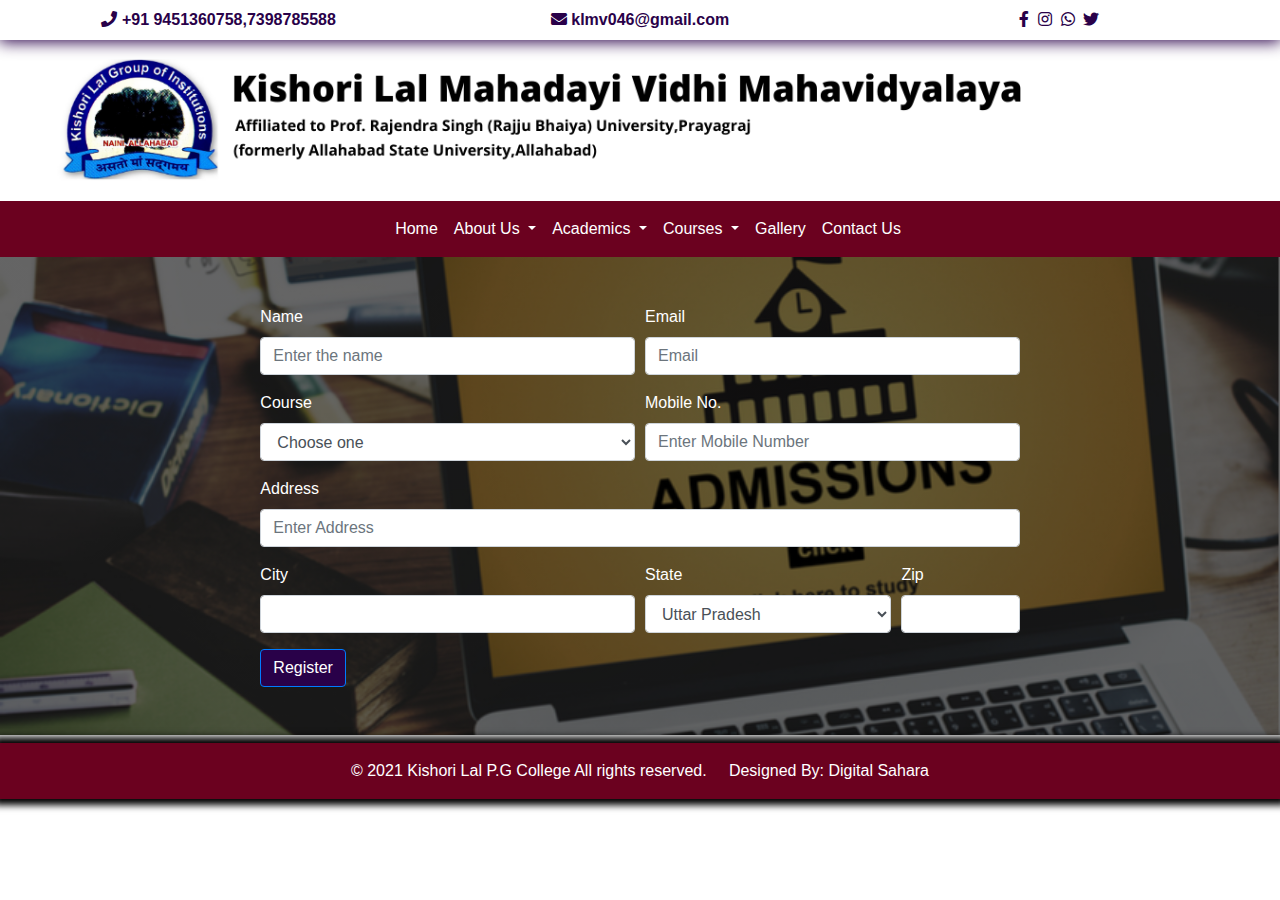
<file: Apply_Online.html>
<!DOCTYPE html>
<html lang="en">

<head>
    <meta charset="UTF-8">
    <meta name="viewport" content="width=device-width, initial-scale=1.0">
    <meta http-equiv="X-UA-Compatible" content="ie=edge">
    <meta name="Description" content="Enter your description here" />
    <link rel="stylesheet" href="assets/css/bootstrap.min.css">
    <link rel="stylesheet" href="assets/css/bootstrap.css">
    <link rel="stylesheet" href="assets/css/style.css">
    <link rel="stylesheet" href="https://cdnjs.cloudflare.com/ajax/libs/font-awesome/5.15.2/css/all.min.css" />
    <title>Kishori Lal Mahadayi Vidhi Mahavidyalaya Prayagraj</title>
    <link rel="icon" href="/assets/image/favicon.ico" />
</head>

<body>
    <section class="SectionTop">
        <div class="container-fluid">
            <div class="row text-center">
                <div class="col-lg-4">
                    <a href=""><i class="fas fa-phone"></i> +91 9451360758,7398785588</a>
                </div>
                <div class="col-lg-4">
                    <a href=""><i class="fas fa-envelope"></i> klmv046@gmail.com</a>
                </div>
                <div class="col-lg-4">
                    <a href=""><i class="fab fa-facebook-f"></i></a>&nbsp;
                    <a href=""><i class="fab fa-instagram"></i></a>&nbsp;
                    <a href=""><i class="fab fa-whatsapp"></i></a>&nbsp;
                    <a href=""><i class="fab fa-twitter"></i></a>&nbsp;
                </div>
            </div>
        </div>
    </section>

    <section>
        <div class="container-fluid">
            <!-- <div class="row pt-2 pb-2">
                <div class="col-lg-2 text-right">
                    <img src="assets/image/logo.jpeg" class="img-fluid ds" height="140" width="140">
                </div>
                <div class="col-lg-8 text-left">
                    <h1 class="font-weight-bold">Brijraj Singh Girls Degree College</h1>
                    <span>Affiliated to Prof. Rajendra Singh (Rajju Bhaiya) University,Prayagraj</span><br>
                    <span>(formaly Allahabad State University)</span><br>
                    <span class="font-weight-bold">College code: 20156</span>

                </div>
            </div> -->
            <div class="row">
                <img src="assets/image/Blogo.png" class="img-fluid" style="z-index: -1;">
            </div>
        </div>
    </section>
    <nav class="navbar navbar-expand-lg custom-toggler bg-warning">
        <a class="navbar-brand" href="#"></a>
        <button class="navbar-toggler" style="border-color: #fff;" type="button" data-toggle="collapse" data-target="#navbarNavDropdown" aria-controls="navbarNavDropdown" aria-expanded="false" aria-label="Toggle navigation">
      <span class="navbar-toggler-icon text-white" ></span>
    </button>
        <div class="collapse navbar-collapse justify-content-center" id="navbarNavDropdown">
            <ul class="navbar-nav">
                <li class="nav-item active">
                    <a class="nav-link" href="index.html">Home <span class="sr-only">(current)</span></a>
                </li>
                <li class="nav-item dropdown">
                    <a class="nav-link dropdown-toggle" href="#" id="navbarDropdownMenuLink" data-toggle="dropdown" aria-haspopup="true" aria-expanded="false">
              About Us
            </a>
                   <div class="dropdown-menu" aria-labelledby="navbarDropdownMenuLink">
                        <a class="dropdown-item" href="Director_Message.html">Director's Message</a>
                        <a class="dropdown-item" href="Vision_Mission.html">Vision & Mission</a>
                        
                    </div>
                </li>
                <li class="nav-item dropdown">
                    <a class="nav-link dropdown-toggle" href="#" id="navbarDropdownMenuLink" data-toggle="dropdown" aria-haspopup="true" aria-expanded="false">
              Academics
            </a>
                    <div class="dropdown-menu" aria-labelledby="navbarDropdownMenuLink">
                        <a class="dropdown-item" href="Faculty.html">Our Faculty</a>
                        <a class="dropdown-item" href="Departments.html">Departments</a>
                        <a class="dropdown-item" href="Library.html">Library</a>
                    </div>
                </li>
                <li class="nav-item dropdown">
                    <a class="nav-link dropdown-toggle" href="#" id="navbarDropdownMenuLink" data-toggle="dropdown" aria-haspopup="true" aria-expanded="false">
              Courses
            </a>
                    <div class="dropdown-menu" aria-labelledby="navbarDropdownMenuLink">
               
                <a class="dropdown-item" href="LLB.html">LLB</a>
                <a class="dropdown-item" href="BALLB.html">BA.LLB</a>
                <a class="dropdown-item" href="DElEd.html">D.El.Ed (B.T.C)</a>
                
            </div>
                </li>
                <li class="nav-item">
                    <a class="nav-link" href="gallery.html">Gallery</a>
                </li>
                <li class="nav-item">
                    <a class="nav-link" href="contact.html">Contact Us</a>
                </li>
            </ul>
        </div>
    </nav>
   

<section class="p-5" style="background-image:linear-gradient(45deg,rgba(0,0,0,0.6),rgba(0,0,0,0.6)), url(assets/image/admissionbg.jpg);background-size: cover;">
    <div class="container-fluid">
        <div class="row justify-content-center">
            <div class="col-md-8">
           
    <form class="text-white">
        <div class="form-row">
          <div class="form-group col-md-6">
            <label for="inputName">Name</label>
            <input type="text" class="form-control" id="inputName" placeholder="Enter the name" required>
          </div>
          <div class="form-group col-md-6">
            <label for="inputEmail4">Email</label>
            <input type="email" class="form-control" id="inputEmail4" placeholder="Email" required>
          </div>
        </div>
        <div class="form-row">
        <div class="form-group col-md-6">
            <label for="exampleFormControlSelect1">Course</label>
            <select class="form-control" id="exampleFormControlSelect1" required>
                <option selected>Choose one</option>
                
              <option>LLB</option>
              <option>BA.LLB</option>
              <option>D.El.Ed(BTC)</option>
            </select>
          </div>
          <div class="form-group col-md-6">
            <label for="Mobile">Mobile No.</label>
            <input type="text" class="form-control" id="Mobile" placeholder="Enter Mobile Number" required>
          </div>
        </div>
        <div class="form-group">
          <label for="inputAddress">Address</label>
          <input type="text" class="form-control" id="inputAddress" placeholder="Enter Address" required>
        </div>
       
        <div class="form-row">
          <div class="form-group col-md-6">
            <label for="inputCity">City</label>
            <input type="text" class="form-control" id="inputCity" required>
          </div>
          <div class="form-group col-md-4">
            <label for="inputState">State</label>
            <select id="inputState" class="form-control" required>
              <option selected>Uttar Pradesh</option>
              <option >Other</option>
              
            </select>
          </div>
          <div class="form-group col-md-2">
            <label for="inputZip">Zip</label>
            <input type="text" class="form-control" id="inputZip" required>
          </div>
         
        </div>
       
        <button type="submit" class="btn btn-primary">Register</button>
      </form>
           
    </div>
</div>
</div>
</section>


     <!-- <footer class="bg-danger pt-5 text-white text-center "> -->
        <!-- <div class="container-fluid ">
            <div class="row text-white pt-3 ">
                <div class="col-lg-3 ">
                    <img src="assets/image/logo.jpg " class="img-fluid " height="140 " width="140 ">
                </div>
                <div class="col-lg-3 ">
                    <h5 class="text-left">Quick links</h5>
                    <ul class="list-unstyled text-left">
                        <li><a href="Our_Management.html ">Our Management</a></li>
                        <li><a href="Affiliation.html ">Our Affiliations</a></li>
                        <li><a href="Departments.html ">Departments</a></li>
                    </ul>
                </div>
                <div class="col-lg-3 ">
                    <h5 class="text-left">Academic</h5>
                    <ul class="list-unstyled text-left">
                        <li><a href="Apply_Online.html ">Apply Online</a></li>
                        <li><a href="Fees_Structure.html ">Fee Structure</a></li>
                        <li><a href="Scholarship.html ">Scholarship</a></li>
                    </ul>
                </div>
                <div class="col-lg-3 ">
                    <h5 class="text-left">Get in touch</h5>
                    <ul class="list-unstyled text-left">
                        <div>Address: Village - Thulma Post - Asepur Saidabad, Handia Allahabad Uttar Pradesh</div>
                        <div>Contact Us: +91 9415 218 704</div>
                        <div>Mail-us: klmv046@gmail.com</div>
                    </ul>
                </div>
            </div>
        </div> -->
        <footer class="text-white text-center mt-2">

        <div class="copyright p-3 bg-warning">© 2021 Kishori Lal P.G College All rights reserved.&nbsp;&nbsp;&nbsp;&nbsp; Designed By: <a href="https://digitalsahara.com " class="text-white text-decoration-none ">Digital Sahara</a>

        </div>
        <!-- /.copyright -->

        <!-- /.footer-inner -->

        <!-- /.container -->
     
        <!-- /#footer-bottom -->
    </footer>
    <!-- Footer Section -->

    <script src="assets/js/app.js"></script>
    <script src="assets/js/bootstrap.min.js"></script>
    <script src="https://cdnjs.cloudflare.com/ajax/libs/jquery/3.5.1/jquery.min.js"></script>
    <script src="https://cdnjs.cloudflare.com/ajax/libs/popper.js/1.16.1/umd/popper.min.js"></script>
    <script src="assets/js/bootstrap.bundle.min.js"></script>
</body>

</html>
</file>
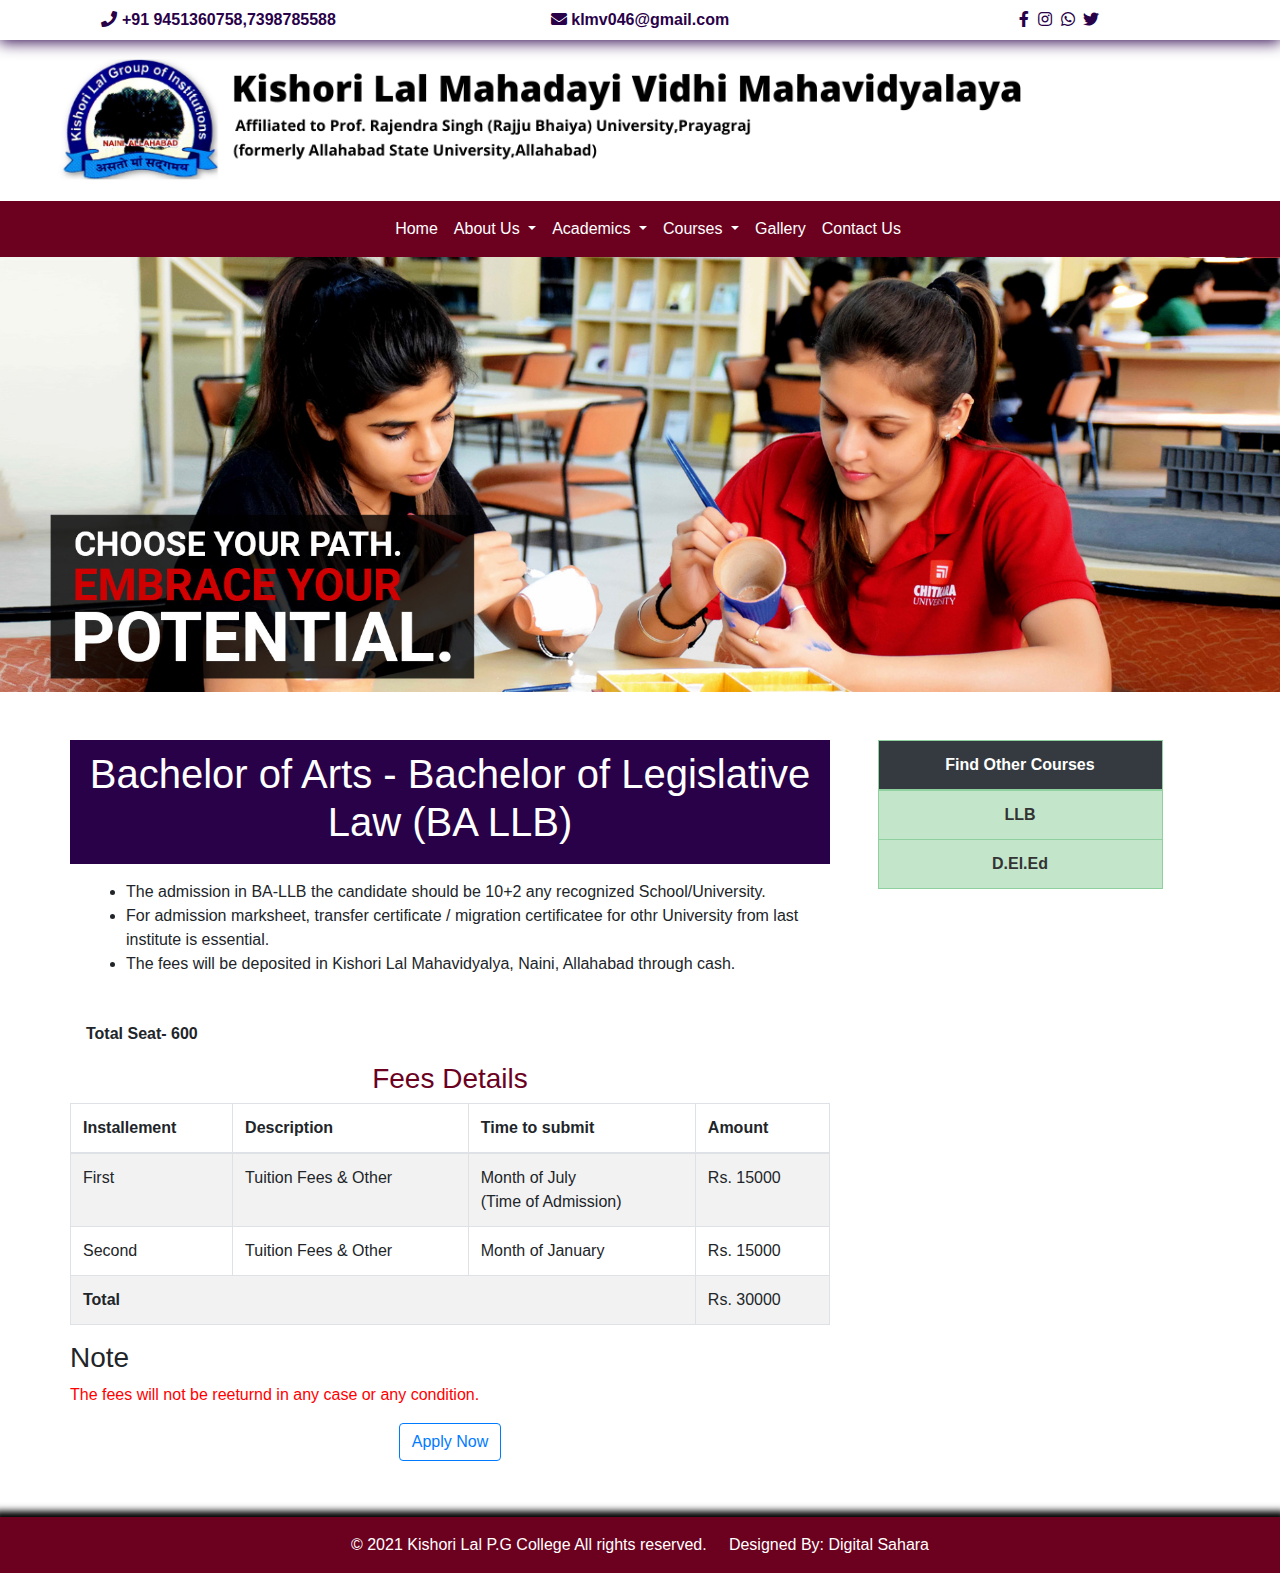
<file: BALLB.html>
<!DOCTYPE html>
<html lang="en">

<head>
    <meta charset="UTF-8">
    <meta name="viewport" content="width=device-width, initial-scale=1.0">
    <meta http-equiv="X-UA-Compatible" content="ie=edge">
    <meta name="Description" content="Enter your description here" />
    <link rel="stylesheet" href="assets/css/bootstrap.min.css">
    <link rel="stylesheet" href="assets/css/bootstrap.css">
    <link rel="stylesheet" href="assets/css/style.css">
    <link rel="stylesheet" href="https://cdnjs.cloudflare.com/ajax/libs/font-awesome/5.15.2/css/all.min.css" />
    <title>Kishori Lal Mahadayi Vidhi Mahavidyalaya Prayagraj</title>
    <link rel="icon" href="/assets/image/favicon.ico" />
</head>

<body>
    <section class="SectionTop">
        <div class="container-fluid">
            <div class="row text-center">
                <div class="col-lg-4">
                    <a href=""><i class="fas fa-phone"></i> +91 9451360758,7398785588</a>
                </div>
                <div class="col-lg-4">
                    <a href=""><i class="fas fa-envelope"></i> klmv046@gmail.com</a>
                </div>
                <div class="col-lg-4">
                    <a href=""><i class="fab fa-facebook-f"></i></a>&nbsp;
                    <a href=""><i class="fab fa-instagram"></i></a>&nbsp;
                    <a href=""><i class="fab fa-whatsapp"></i></a>&nbsp;
                    <a href=""><i class="fab fa-twitter"></i></a>&nbsp;
                </div>
            </div>
        </div>
    </section>

    <section>
        <div class="container-fluid">
            <!-- <div class="row pt-2 pb-2">
                <div class="col-lg-2 text-right">
                    <img src="assets/image/logo.jpeg" class="img-fluid ds" height="140" width="140">
                </div>
                <div class="col-lg-8 text-left">
                    <h1 class="font-weight-bold">Brijraj Singh Girls Degree College</h1>
                    <span>Affiliated to Prof. Rajendra Singh (Rajju Bhaiya) University,Prayagraj</span><br>
                    <span>(formaly Allahabad State University)</span><br>
                    <span class="font-weight-bold">College code: 20156</span>

                </div>
            </div> -->
            <div class="row">
                <img src="assets/image/Blogo.png" class="img-fluid" style="z-index: -1;">
            </div>
        </div>
    </section>
    <nav class="navbar navbar-expand-lg custom-toggler bg-warning">
        <a class="navbar-brand" href="#"></a>
        <button class="navbar-toggler" style="border-color: #fff;" type="button" data-toggle="collapse" data-target="#navbarNavDropdown" aria-controls="navbarNavDropdown" aria-expanded="false" aria-label="Toggle navigation">
      <span class="navbar-toggler-icon text-white" ></span>
    </button>
        <div class="collapse navbar-collapse justify-content-center" id="navbarNavDropdown">
            <ul class="navbar-nav">
                <li class="nav-item active">
                    <a class="nav-link" href="index.html">Home <span class="sr-only">(current)</span></a>
                </li>
                <li class="nav-item dropdown">
                    <a class="nav-link dropdown-toggle" href="#" id="navbarDropdownMenuLink" data-toggle="dropdown" aria-haspopup="true" aria-expanded="false">
              About Us
            </a>
                   <div class="dropdown-menu" aria-labelledby="navbarDropdownMenuLink">
                        <a class="dropdown-item" href="Director_Message.html">Director's Message</a>
                        <a class="dropdown-item" href="Vision_Mission.html">Vision & Mission</a>
                        
                    </div>
                </li>
                <li class="nav-item dropdown">
                    <a class="nav-link dropdown-toggle" href="#" id="navbarDropdownMenuLink" data-toggle="dropdown" aria-haspopup="true" aria-expanded="false">
              Academics
            </a>
                    <div class="dropdown-menu" aria-labelledby="navbarDropdownMenuLink">
                        <a class="dropdown-item" href="Faculty.html">Our Faculty</a>
                        <a class="dropdown-item" href="Departments.html">Departments</a>
                        <a class="dropdown-item" href="Library.html">Library</a>
                    </div>
                </li>
                <li class="nav-item dropdown">
                    <a class="nav-link dropdown-toggle" href="#" id="navbarDropdownMenuLink" data-toggle="dropdown" aria-haspopup="true" aria-expanded="false">
              Courses
            </a>
                    <div class="dropdown-menu" aria-labelledby="navbarDropdownMenuLink">
               
                <a class="dropdown-item" href="LLB.html">LLB</a>
                <a class="dropdown-item" href="BALLB.html">BA.LLB</a>
                <a class="dropdown-item" href="DElEd.html">D.El.Ed (B.T.C)</a>
                
            </div>
                </li>
                  <li class="nav-item">
                    <a class="nav-link" href="gallery.html">Gallery</a>
                </li>
                <li class="nav-item">
                    <a class="nav-link" href="contact.html">Contact Us</a>
                </li>
            </ul>
        </div>
    </nav>

    <!-- Fix Button -->
    <!--   <a href="#callus" id="campus" title="Click here" style="position:fixed; right: 0pt; z-index: 2100; margin-right: 0px;text-align:center;padding:10px;background:#720403;;border-radius: 10px 0px 0px 0px;width:92px;font-size:12px;color: #fff;"> <i class="fas fa-phone"></i> <br>Admissions <br> Query <img src="images/new.gif" style="border-radius:10px;width: 8px;" alt="New"></a>
    <a href="#" id="campus" data-toggle="modal" data-target="#myModal" title="Click here" target="_blank" style="position:fixed; right: 0pt; z-index: 2100; margin-right: 0px; margin-top: 96px;text-align:center;padding:10px;background:#fff;border-radius: 0px 0px 0px 0px;width:92px;font-size:12px;">
        <i class="fas fa-tower"></i></span> <br>Our <br> Campuses</a>
    <a href="Page-Detail-mod-Admission-Form-id.html" id="campus" title="Click here" style="position:fixed; right: 0pt; z-index: 2100; margin-right: 0px; margin-top: 172px;text-align:center;padding:10px;background:#720403;;border-radius: 0px 0px 0px 0px;width:92px;font-size:12px;color: #fff;">
        <i class="fas fa-user"></i> <br>Admissions <br> Apply Online</a> -->
 
    <!-- Fix Button -->

    <div style="padding:0;margin:0" class="container-fluid">
        <img class="img-fluid w-100" src="./assets/image/CourseBanner.png" alt="Banner">
    </div>
    <!-- Hero Section -->

    <div style="padding:0;" class="container">
        <div style="padding:0; margin:0;" class="row mt-5">
            <div style="padding:0" class="col-md-8 mb-5">
                <div class="CourseName">
                    <h1 class="text-center">Bachelor of Arts - Bachelor of Legislative Law (BA LLB)</h1>


                </div>
                <div class="courseDetailesDiv pl-3 pt-3">
                    <ul class="tg-list">
                        <li>The admission in BA-LLB the candidate should be 10+2 any recognized School/University.</li>
                        <li>For admission marksheet, transfer certificate / migration certificatee for othr University from last institute is essential.</li>
                       <li>The fees will be deposited in Kishori Lal Mahavidyalya, Naini, Allahabad through cash.</li>
                    </ul>
                </div>
                <!-- <div class="courseDetailesDiv pl-3 pt-3">
                    <p class="font-weight-bold"> <strong>Subject-</strong> Hindi,English,Ancient Indian History,Political Science,Sociology,Education,Economics,Geography,Sanskrit,Home Science. </p>
                </div> -->
                <div class="courseDetailesDiv pl-3 pt-3">
                    <p class="font-weight-bold"> <strong>Total Seat-</strong> 600 </p>
                </div>

                <div role="tabpanel" class="tab-pane" id="fees-detail">
                    <h3 class="text-center text-danger">Fees Details</h3>
                    <table class="table table-bordered table-striped">
                        <thead>
                        <tr>
                            <th>Installement</th>
                            <th>Description</th>
                            <th>Time to submit</th>
                            <th>Amount</th>
                        </tr>
                        </thead>
                        <tbody>
                        <tr>
                            <td>First</td>
                            <td>Tuition Fees &amp; Other</td>
                            <td>Month of July<br>(Time of Admission)</td>
                            <td>Rs. 15000</td>
                        </tr>
                        <tr>
                            <td>Second</td>
                            <td>Tuition Fees &amp; Other</td>
                            <td>Month of January</td>
                            <td>Rs. 15000</td>
                        </tr>
                        <tr>
                            <td colspan="3"><b>Total</b></td>
                            <td>Rs. 30000</td>
                        </tr>
                        </tbody>
                    </table>
                    <h3>Note</h3>
                    <p style="color:#FF0000;">The fees will not be reeturnd in any case or any condition.</p>
                </div>

                <div class="text-center">
                <button type="button" class="btn btn-outline-primary " onclick="location.href = 'Apply_Online.html';">Apply Now</button>
            </div>
        </div>
            <div style="padding:0" class="col-md-3 text-center mx-auto">
               <table class="table table-bordered table-success font-weight-bold table-hover">
                    <thead>
                      <tr >
                        <th scope="col" class="text-center text-white font-weight-bold bg-dark">Find Other Courses</th>
                       
                      </tr>
                    </thead>
                    <tbody>
                        <!-- <tr>
                      
                            <td><a href="BA.html">B.A.</a></td>
                          </tr>
                      <tr>
                        <td><a href="BSc.html">B.Sc</a></td>
                      </tr>
                      <tr>
                        <td><a href="BSc(BioTech).html">B.Sc(BioTech)</a></td>
                      </tr>
                      <tr>
                        <td><a href="BCom.html">B.Com</a></td>
                      </tr>
                        <tr>
                         <td><a href="MA.html">MA</a></td>
                          </tr>
                          <tr>
                            <td><a href="MSc.html">M.Sc</a></td>
                          </tr>
                          <tr>
                            <td><a href="BBA.html">BBA</a></td>
                          </tr>
                          <tr>
                            <td><a href="BCA.html">BCA</a></td>
                          </tr> -->
                          <tr>
                            <td><a href="LLB.html">LLB</a></td>
                          </tr>
                          <!-- <tr>
                            <td><a href="BALLB.html">BA LLB</a></td>
                          </tr> -->
                          <tr>
                            <td><a href="DElEd.html">D.El.Ed</a></td>
                          </tr>
                     
                      
                     
                    </tbody>
                  </table>
            </div>
        </div>
    </div>

    <!-- Hero Section -->

    <!-- Footer button -->

     <!-- <footer class="bg-danger pt-5 text-white text-center "> -->
        <!-- <div class="container-fluid ">
            <div class="row text-white pt-3 ">
                <div class="col-lg-3 ">
                    <img src="assets/image/logo.jpg " class="img-fluid " height="140 " width="140 ">
                </div>
                <div class="col-lg-3 ">
                    <h5 class="text-left">Quick links</h5>
                    <ul class="list-unstyled text-left">
                        <li><a href="Our_Management.html ">Our Management</a></li>
                        <li><a href="Affiliation.html ">Our Affiliations</a></li>
                        <li><a href="Departments.html ">Departments</a></li>
                    </ul>
                </div>
                <div class="col-lg-3 ">
                    <h5 class="text-left">Academic</h5>
                    <ul class="list-unstyled text-left">
                        <li><a href="Apply_Online.html ">Apply Online</a></li>
                        <li><a href="Fees_Structure.html ">Fee Structure</a></li>
                        <li><a href="Scholarship.html ">Scholarship</a></li>
                    </ul>
                </div>
                <div class="col-lg-3 ">
                    <h5 class="text-left">Get in touch</h5>
                    <ul class="list-unstyled text-left">
                        <div>Address: Village - Thulma Post - Asepur Saidabad, Handia Allahabad Uttar Pradesh</div>
                        <div>Contact Us: +91 9415 218 704</div>
                        <div>Mail-us: klmv046@gmail.com</div>
                    </ul>
                </div>
            </div>
        </div> -->
        <footer class="text-white text-center mt-2">

        <div class="copyright p-3 bg-warning">© 2021 Kishori Lal P.G College All rights reserved.&nbsp;&nbsp;&nbsp;&nbsp; Designed By: <a href="https://digitalsahara.com " class="text-white text-decoration-none ">Digital Sahara</a>

        </div>
        <!-- /.copyright -->

        <!-- /.footer-inner -->

        <!-- /.container -->
     
        <!-- /#footer-bottom -->
    </footer>
    <!-- Footer Section -->

    <script src="assets/js/app.js"></script>
    <script src="assets/js/bootstrap.min.js"></script>
    <script src="https://cdnjs.cloudflare.com/ajax/libs/jquery/3.5.1/jquery.min.js"></script>
    <script src="https://cdnjs.cloudflare.com/ajax/libs/popper.js/1.16.1/umd/popper.min.js"></script>
    <script src="assets/js/bootstrap.bundle.min.js"></script>
</body>

</html>
</file>
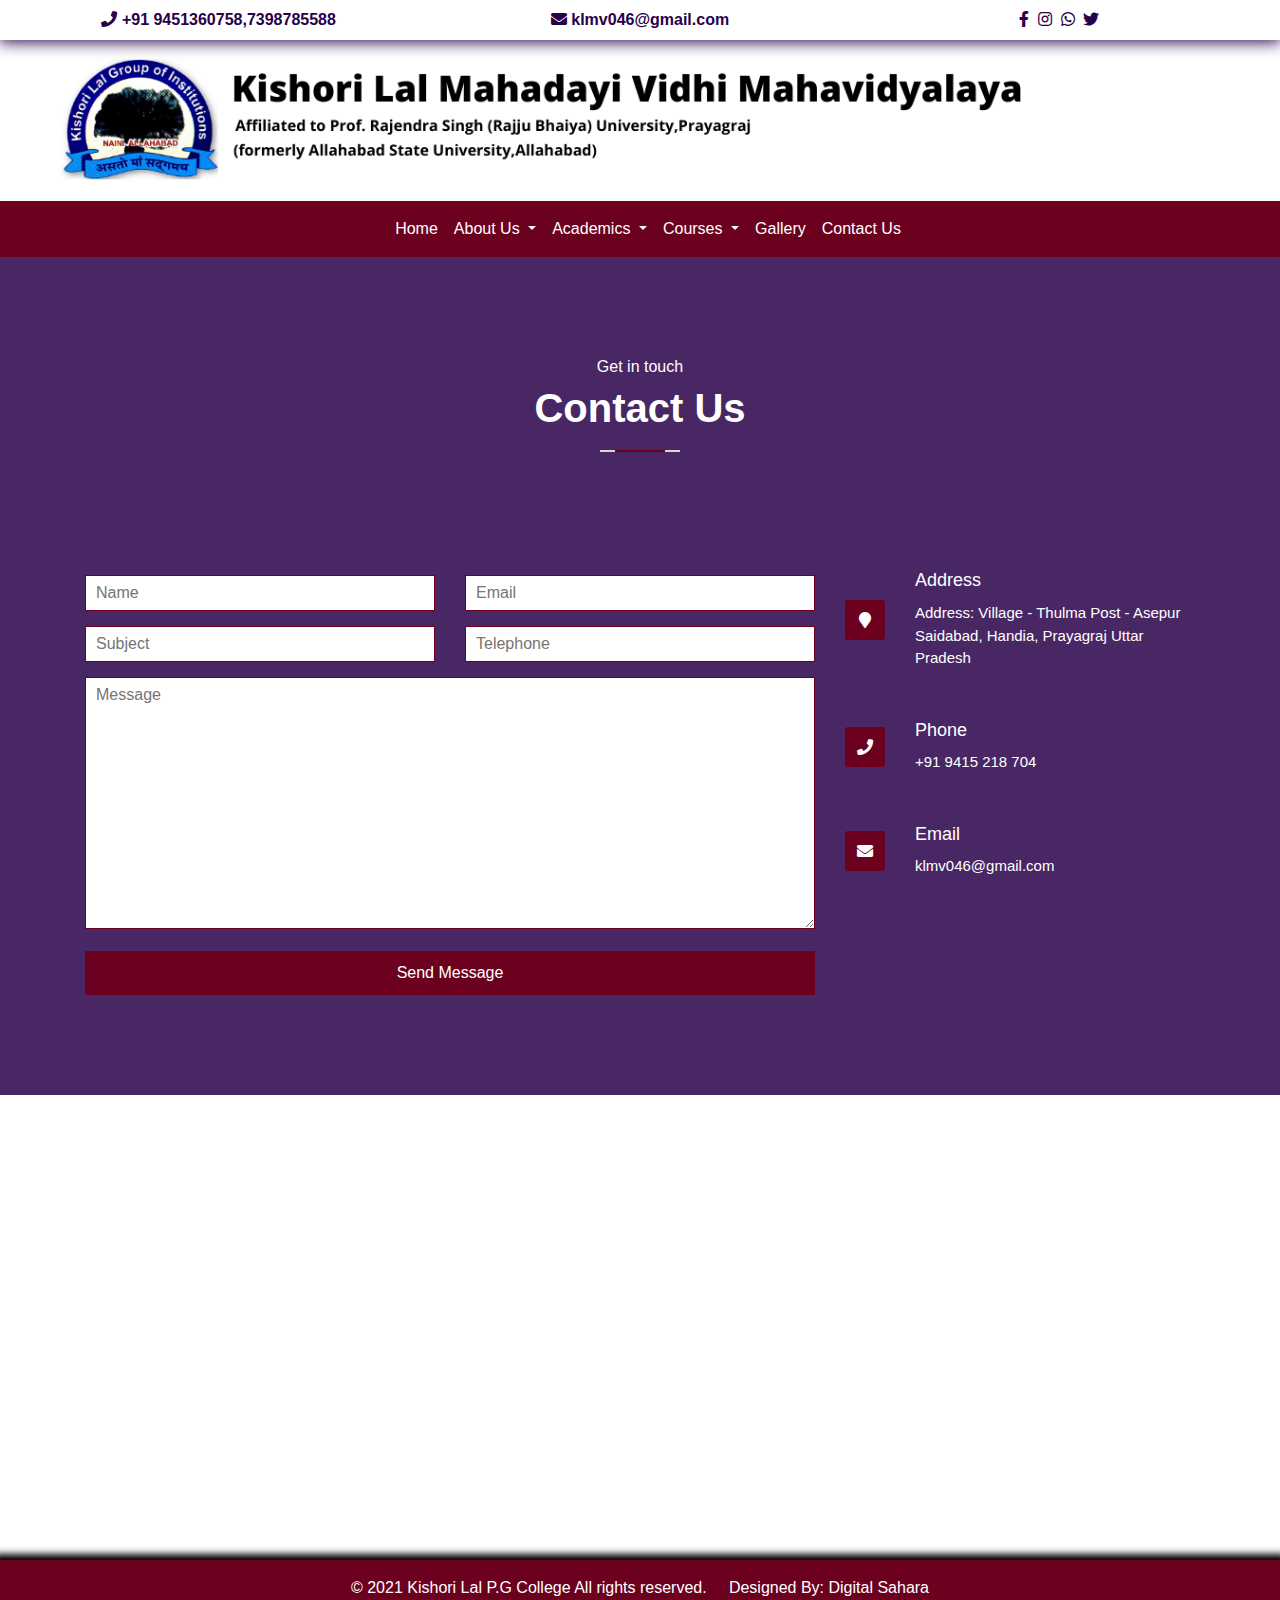
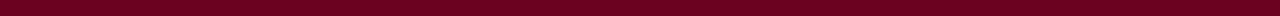
<file: contact.html>
<!DOCTYPE html>
<html lang="en">

<head>
    <meta charset="UTF-8">
    <meta name="viewport" content="width=device-width, initial-scale=1.0">
    <meta http-equiv="X-UA-Compatible" content="ie=edge">
    <meta name="Description" content="Enter your description here" />
    <link rel="stylesheet" href="assets/css/bootstrap.min.css">
    <link rel="stylesheet" href="assets/css/bootstrap.css">
    <link rel="stylesheet" href="assets/css/style.css">
    <link rel="stylesheet" href="https://cdnjs.cloudflare.com/ajax/libs/font-awesome/5.15.2/css/all.min.css" />
    <title>Kishori Lal Mahadayi Vidhi Mahavidyalaya Prayagraj</title>
    <link rel="icon" href="/assets/image/favicon.ico" />
</head>

<body>
    <section class="SectionTop">
        <div class="container-fluid">
            <div class="row text-center">
                <div class="col-lg-4">
                    <a href=""><i class="fas fa-phone"></i> +91 9451360758,7398785588</a>
                </div>
                <div class="col-lg-4">
                    <a href=""><i class="fas fa-envelope"></i> klmv046@gmail.com</a>
                </div>
                <div class="col-lg-4">
                    <a href=""><i class="fab fa-facebook-f"></i></a>&nbsp;
                    <a href=""><i class="fab fa-instagram"></i></a>&nbsp;
                    <a href=""><i class="fab fa-whatsapp"></i></a>&nbsp;
                    <a href=""><i class="fab fa-twitter"></i></a>&nbsp;
                </div>
            </div>
        </div>
    </section>

    <section>
        <div class="container-fluid">
            <!-- <div class="row pt-2 pb-2">
                <div class="col-lg-2 text-right">
                    <img src="assets/image/logo.jpeg" class="img-fluid ds" height="140" width="140">
                </div>
                <div class="col-lg-8 text-left">
                    <h1 class="font-weight-bold">Brijraj Singh Girls Degree College</h1>
                    <span>Affiliated to Prof. Rajendra Singh (Rajju Bhaiya) University,Prayagraj</span><br>
                    <span>(formaly Allahabad State University)</span><br>
                    <span class="font-weight-bold">College code: 20156</span>

                </div>
            </div> -->
            <div class="row">
                <img src="assets/image/Blogo.png" class="img-fluid" style="z-index: -1;">
            </div>
        </div>
    </section>

     <nav class="navbar navbar-expand-lg custom-toggler bg-warning">
        <a class="navbar-brand" href="#"></a>
        <button class="navbar-toggler" style="border-color: #fff;" type="button" data-toggle="collapse" data-target="#navbarNavDropdown" aria-controls="navbarNavDropdown" aria-expanded="false" aria-label="Toggle navigation">
      <span class="navbar-toggler-icon text-white" ></span>
    </button>
        <div class="collapse navbar-collapse justify-content-center" id="navbarNavDropdown">
            <ul class="navbar-nav">
                <li class="nav-item active">
                    <a class="nav-link" href="index.html">Home <span class="sr-only">(current)</span></a>
                </li>
                <li class="nav-item dropdown">
                    <a class="nav-link dropdown-toggle" href="#" id="navbarDropdownMenuLink" data-toggle="dropdown" aria-haspopup="true" aria-expanded="false">
              About Us
            </a>
                    <div class="dropdown-menu" aria-labelledby="navbarDropdownMenuLink">
                        <a class="dropdown-item" href="Director_Message.html">Director's Message</a>
                        <a class="dropdown-item" href="Vision_Mission.html">Vision & Mission</a>
                        
                    </div>
                </li>
                <li class="nav-item dropdown">
                    <a class="nav-link dropdown-toggle" href="#" id="navbarDropdownMenuLink" data-toggle="dropdown" aria-haspopup="true" aria-expanded="false">
              Academics
            </a>
                    <div class="dropdown-menu" aria-labelledby="navbarDropdownMenuLink">
                        <a class="dropdown-item" href="Faculty.html">Our Faculty</a>
                        <a class="dropdown-item" href="Departments.html">Departments</a>
                        <a class="dropdown-item" href="Library.html">Library</a>
                    </div>
                </li>
                <li class="nav-item dropdown">
                    <a class="nav-link dropdown-toggle" href="#" id="navbarDropdownMenuLink" data-toggle="dropdown" aria-haspopup="true" aria-expanded="false">
              Courses
            </a>
                    <div class="dropdown-menu" aria-labelledby="navbarDropdownMenuLink">
               
                <a class="dropdown-item" href="LLB.html">LLB</a>
                <a class="dropdown-item" href="BALLB.html">BA.LLB</a>
                <a class="dropdown-item" href="DElEd.html">D.El.Ed (B.T.C)</a>
                
            </div>
                </li>
               
                  <li class="nav-item">
                    <a class="nav-link" href="gallery.html">Gallery</a>
                </li>
                <li class="nav-item">
                    <a class="nav-link" href="contact.html">Contact Us</a>
                </li>
            </ul>
        </div>
    </nav>
  

    <section class="contact pt-100 pb-100" id="contact">
        <div class="container">
            <div class="row">
                <div class="col-xl-6 mx-auto text-center">
                    <div class="section-title mb-100">
                        <h6>Get in touch</h6>
                        <h4>Contact Us</h4>
                    </div>
                </div>
            </div>
            <div class="row text-center">
                <div class="col-md-8">
                    <form action="#" class="contact-form">
                        <div class="row">
                            <div class="col-xl-6">
                                <input type="text" placeholder="name">
                            </div>
                            <div class="col-xl-6">
                                <input type="text" placeholder="email">
                            </div>
                            <div class="col-xl-6">
                                <input type="text" placeholder="subject">
                            </div>
                            <div class="col-xl-6">
                                <input type="text" placeholder="telephone">
                            </div>
                            <div class="col-xl-12">
                                <textarea placeholder="message" cols="30" rows="10"></textarea>
                                <input type="submit" value="send message">
                            </div>
                        </div>
                    </form>
                </div>
                <div class="col-md-4">
                    <div class="single-contact">
                        <i class="fa fa-map-marker"></i>
                        <h5>Address</h5>
                        <p>Address: Village - Thulma Post - Asepur Saidabad, Handia, Prayagraj Uttar Pradesh</p>
                    </div>
                    <div class="single-contact">
                        <i class="fa fa-phone"></i>
                        <h5>Phone</h5>
                        <p>+91 9415 218 704</p>
                    </div>
                    <div class="single-contact">
                        <i class="fa fa-envelope"></i>
                        <h5>Email</h5>
                        <p>klmv046@gmail.com</p>
                    </div>
                </div>
            </div>
        </div>
    </section>
    <section>
        <div style="padding: 0;" class="col-md-12">
            <iframe src="https://www.google.com/maps/embed?pb=!1m18!1m12!1m3!1d3604.2266093880035!2d81.87615901433162!3d25.39722412979008!2m3!1f0!2f0!3f0!3m2!1i1024!2i768!4f13.1!3m3!1m2!1s0x39854a8f4a3d848d%3A0x7cc47a197f3659de!2sKishori%20Lal%20Mahavidyalaya!5e0!3m2!1sen!2sin!4v1617176835881!5m2!1sen!2sin" width="100%" height="450" style="border:0;" allowfullscreen="" loading="lazy"></iframe>
        </div>
    </section>
   <!-- Footer Section -->



    <!-- <footer class="bg-danger pt-5 text-white text-center "> -->
        <!-- <div class="container-fluid ">
            <div class="row text-white pt-3 ">
                <div class="col-lg-3 ">
                    <img src="assets/image/logo.jpg " class="img-fluid " height="140 " width="140 ">
                </div>
                <div class="col-lg-3 ">
                    <h5 class="text-left">Quick links</h5>
                    <ul class="list-unstyled text-left">
                        <li><a href="Our_Management.html ">Our Management</a></li>
                        <li><a href="Affiliation.html ">Our Affiliations</a></li>
                        <li><a href="Departments.html ">Departments</a></li>
                    </ul>
                </div>
                <div class="col-lg-3 ">
                    <h5 class="text-left">Academic</h5>
                    <ul class="list-unstyled text-left">
                        <li><a href="Apply_Online.html ">Apply Online</a></li>
                        <li><a href="Fees_Structure.html ">Fee Structure</a></li>
                        <li><a href="Scholarship.html ">Scholarship</a></li>
                    </ul>
                </div>
                <div class="col-lg-3 ">
                    <h5 class="text-left">Get in touch</h5>
                    <ul class="list-unstyled text-left">
                        <div>Address: Village - Thulma Post - Asepur Saidabad, Handia Allahabad Uttar Pradesh</div>
                        <div>Contact Us: +91 9415 218 704</div>
                        <div>Mail-us: klmv046@gmail.com</div>
                    </ul>
                </div>
            </div>
        </div> -->
        <footer class="text-white text-center mt-2">

            <div class="copyright p-3 bg-warning">© 2021 Kishori Lal P.G College All rights reserved.&nbsp;&nbsp;&nbsp;&nbsp; Designed By: <a href="https://digitalsahara.com " class="text-white text-decoration-none ">Digital Sahara</a>
    
            </div>
            <!-- /.copyright -->
    
            <!-- /.footer-inner -->
    
            <!-- /.container -->
         
            <!-- /#footer-bottom -->
        </footer>
        <!-- Footer Section -->

    <script src="assets/js/app.js"></script>
    <script src="assets/js/bootstrap.min.js"></script>
    <script src="https://cdnjs.cloudflare.com/ajax/libs/jquery/3.5.1/jquery.min.js"></script>
    <script src="https://cdnjs.cloudflare.com/ajax/libs/popper.js/1.16.1/umd/popper.min.js"></script>
    <script src="assets/js/bootstrap.bundle.min.js"></script>
</body>

</html>
</file>
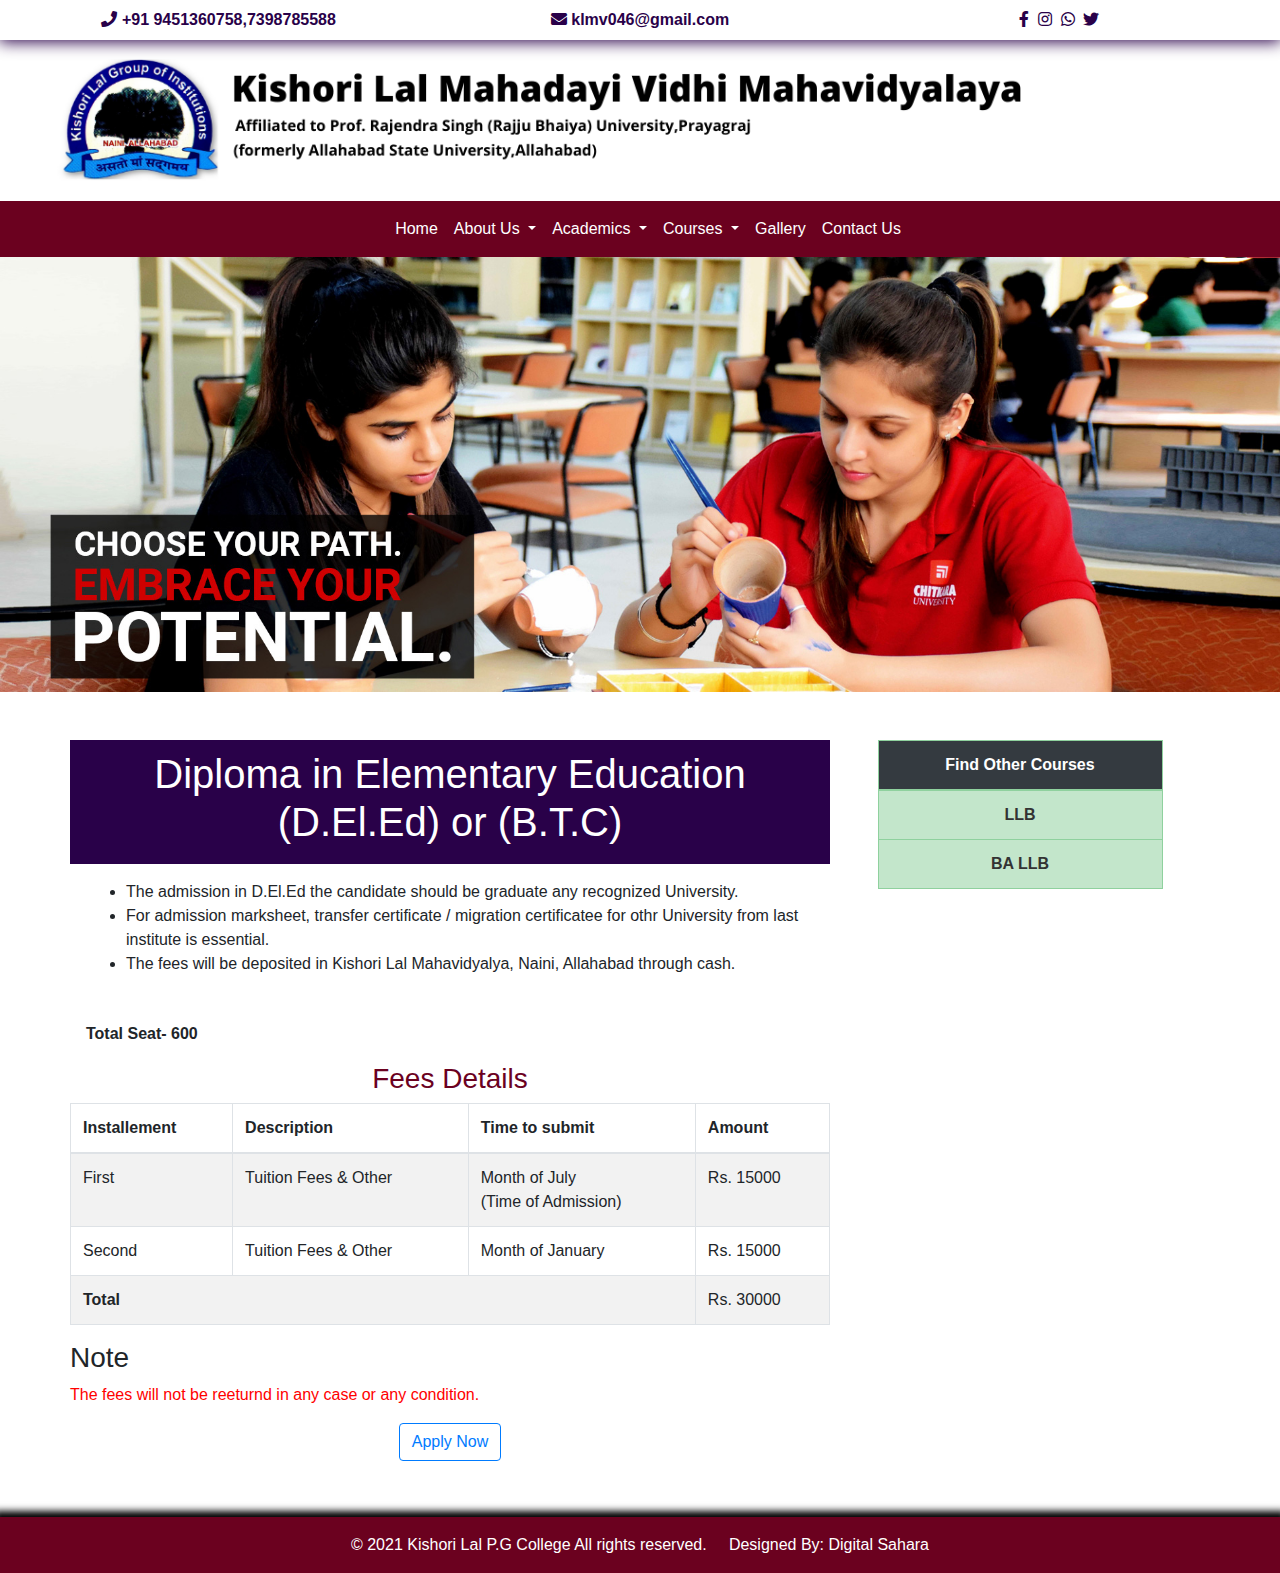
<file: DElEd.html>
<!DOCTYPE html>
<html lang="en">

<head>
    <meta charset="UTF-8">
    <meta name="viewport" content="width=device-width, initial-scale=1.0">
    <meta http-equiv="X-UA-Compatible" content="ie=edge">
    <meta name="Description" content="Enter your description here" />
    <link rel="stylesheet" href="assets/css/bootstrap.min.css">
    <link rel="stylesheet" href="assets/css/bootstrap.css">
    <link rel="stylesheet" href="assets/css/style.css">
    <link rel="stylesheet" href="https://cdnjs.cloudflare.com/ajax/libs/font-awesome/5.15.2/css/all.min.css" />
    <title>Kishori Lal Mahadayi Vidhi Mahavidyalaya Prayagraj</title>
    <link rel="icon" href="/assets/image/favicon.ico" />
</head>

<body>
    <section class="SectionTop">
        <div class="container-fluid">
            <div class="row text-center">
                <div class="col-lg-4">
                    <a href=""><i class="fas fa-phone"></i> +91 9451360758,7398785588</a>
                </div>
                <div class="col-lg-4">
                    <a href=""><i class="fas fa-envelope"></i> klmv046@gmail.com</a>
                </div>
                <div class="col-lg-4">
                    <a href=""><i class="fab fa-facebook-f"></i></a>&nbsp;
                    <a href=""><i class="fab fa-instagram"></i></a>&nbsp;
                    <a href=""><i class="fab fa-whatsapp"></i></a>&nbsp;
                    <a href=""><i class="fab fa-twitter"></i></a>&nbsp;
                </div>
            </div>
        </div>
    </section>

    <section>
        <div class="container-fluid">
            <!-- <div class="row pt-2 pb-2">
                <div class="col-lg-2 text-right">
                    <img src="assets/image/logo.jpeg" class="img-fluid ds" height="140" width="140">
                </div>
                <div class="col-lg-8 text-left">
                    <h1 class="font-weight-bold">Brijraj Singh Girls Degree College</h1>
                    <span>Affiliated to Prof. Rajendra Singh (Rajju Bhaiya) University,Prayagraj</span><br>
                    <span>(formaly Allahabad State University)</span><br>
                    <span class="font-weight-bold">College code: 20156</span>

                </div>
            </div> -->
            <div class="row">
                <img src="assets/image/Blogo.png" class="img-fluid" style="z-index: -1;">
            </div>
        </div>
    </section>
    <nav class="navbar navbar-expand-lg custom-toggler bg-warning">
        <a class="navbar-brand" href="#"></a>
        <button class="navbar-toggler" style="border-color: #fff;" type="button" data-toggle="collapse" data-target="#navbarNavDropdown" aria-controls="navbarNavDropdown" aria-expanded="false" aria-label="Toggle navigation">
      <span class="navbar-toggler-icon text-white" ></span>
    </button>
        <div class="collapse navbar-collapse justify-content-center" id="navbarNavDropdown">
            <ul class="navbar-nav">
                <li class="nav-item active">
                    <a class="nav-link" href="index.html">Home <span class="sr-only">(current)</span></a>
                </li>
                <li class="nav-item dropdown">
                    <a class="nav-link dropdown-toggle" href="#" id="navbarDropdownMenuLink" data-toggle="dropdown" aria-haspopup="true" aria-expanded="false">
              About Us
            </a>
                   <div class="dropdown-menu" aria-labelledby="navbarDropdownMenuLink">
                        <a class="dropdown-item" href="Director_Message.html">Director's Message</a>
                        <a class="dropdown-item" href="Vision_Mission.html">Vision & Mission</a>
                        
                    </div>
                </li>
                <li class="nav-item dropdown">
                    <a class="nav-link dropdown-toggle" href="#" id="navbarDropdownMenuLink" data-toggle="dropdown" aria-haspopup="true" aria-expanded="false">
              Academics
            </a>
                    <div class="dropdown-menu" aria-labelledby="navbarDropdownMenuLink">
                        <a class="dropdown-item" href="Faculty.html">Our Faculty</a>
                        <a class="dropdown-item" href="Departments.html">Departments</a>
                        <a class="dropdown-item" href="Library.html">Library</a>
                    </div>
                </li>
                <li class="nav-item dropdown">
                    <a class="nav-link dropdown-toggle" href="#" id="navbarDropdownMenuLink" data-toggle="dropdown" aria-haspopup="true" aria-expanded="false">
              Courses
            </a>
                    <div class="dropdown-menu" aria-labelledby="navbarDropdownMenuLink">
               
                <a class="dropdown-item" href="LLB.html">LLB</a>
                <a class="dropdown-item" href="BALLB.html">BA.LLB</a>
                <a class="dropdown-item" href="DElEd.html">D.El.Ed (B.T.C)</a>
                
            </div>
                </li>
                  <li class="nav-item">
                    <a class="nav-link" href="gallery.html">Gallery</a>
                </li>
                <li class="nav-item">
                    <a class="nav-link" href="contact.html">Contact Us</a>
                </li>
            </ul>
        </div>
    </nav>

    <!-- Fix Button -->
    <!--   <a href="#callus" id="campus" title="Click here" style="position:fixed; right: 0pt; z-index: 2100; margin-right: 0px;text-align:center;padding:10px;background:#720403;;border-radius: 10px 0px 0px 0px;width:92px;font-size:12px;color: #fff;"> <i class="fas fa-phone"></i> <br>Admissions <br> Query <img src="images/new.gif" style="border-radius:10px;width: 8px;" alt="New"></a>
    <a href="#" id="campus" data-toggle="modal" data-target="#myModal" title="Click here" target="_blank" style="position:fixed; right: 0pt; z-index: 2100; margin-right: 0px; margin-top: 96px;text-align:center;padding:10px;background:#fff;border-radius: 0px 0px 0px 0px;width:92px;font-size:12px;">
        <i class="fas fa-tower"></i></span> <br>Our <br> Campuses</a>
    <a href="Page-Detail-mod-Admission-Form-id.html" id="campus" title="Click here" style="position:fixed; right: 0pt; z-index: 2100; margin-right: 0px; margin-top: 172px;text-align:center;padding:10px;background:#720403;;border-radius: 0px 0px 0px 0px;width:92px;font-size:12px;color: #fff;">
        <i class="fas fa-user"></i> <br>Admissions <br> Apply Online</a> -->
 
    <!-- Fix Button -->

    <div style="padding:0;margin:0" class="container-fluid">
        <img class="img-fluid w-100" src="./assets/image/CourseBanner.png" alt="Banner">
    </div>
    <!-- Hero Section -->

    <div style="padding:0;" class="container">
        <div style="padding:0; margin:0;" class="row mt-5">
            <div style="padding:0" class="col-md-8 mb-5">
                <div class="CourseName">
                    <h1 class="text-center">Diploma in Elementary Education (D.El.Ed) or (B.T.C)</h1>


                </div>
                <div class="courseDetailesDiv pl-3 pt-3">
                    <ul class="tg-list">
                        <li>The admission in D.El.Ed the candidate should be graduate any recognized University.</li>
                        <li>For admission marksheet, transfer certificate / migration certificatee for othr University from last institute is essential.</li>
                       <li>The fees will be deposited in Kishori Lal Mahavidyalya, Naini, Allahabad through cash.</li>
                    </ul>
                </div>
                <!-- <div class="courseDetailesDiv pl-3 pt-3">
                    <p class="font-weight-bold"> <strong>Subject-</strong> Hindi,English,Ancient Indian History,Political Science,Sociology,Education,Economics,Geography,Sanskrit,Home Science. </p>
                </div> -->
                <div class="courseDetailesDiv pl-3 pt-3">
                    <p class="font-weight-bold"> <strong>Total Seat-</strong> 600 </p>
                </div>

                <div role="tabpanel" class="tab-pane" id="fees-detail">
                    <h3 class="text-center text-danger">Fees Details</h3>
                    <table class="table table-bordered table-striped">
                        <thead>
                        <tr>
                            <th>Installement</th>
                            <th>Description</th>
                            <th>Time to submit</th>
                            <th>Amount</th>
                        </tr>
                        </thead>
                        <tbody>
                        <tr>
                            <td>First</td>
                            <td>Tuition Fees &amp; Other</td>
                            <td>Month of July<br>(Time of Admission)</td>
                            <td>Rs. 15000</td>
                        </tr>
                        <tr>
                            <td>Second</td>
                            <td>Tuition Fees &amp; Other</td>
                            <td>Month of January</td>
                            <td>Rs. 15000</td>
                        </tr>
                        <tr>
                            <td colspan="3"><b>Total</b></td>
                            <td>Rs. 30000</td>
                        </tr>
                        </tbody>
                    </table>
                    <h3>Note</h3>
                    <p style="color:#FF0000;">The fees will not be reeturnd in any case or any condition.</p>
                </div>

                <div class="text-center">
                <button type="button" class="btn btn-outline-primary " onclick="location.href = 'Apply_Online.html';">Apply Now</button>
            </div>
        </div>
            <div style="padding:0" class="col-md-3 text-center mx-auto">
                <table class="table table-bordered table-success font-weight-bold table-hover">
                    <thead>
                      <tr >
                        <th scope="col" class="text-center text-white font-weight-bold bg-dark">Find Other Courses</th>
                       
                      </tr>
                    </thead>
                    <tbody>
                        <!-- <tr>
                      
                            <td><a href="BA.html">B.A.</a></td>
                          </tr>
                      <tr>
                        <td><a href="BSc.html">B.Sc</a></td>
                      </tr>
                      <tr>
                        <td><a href="BSc(BioTech).html">B.Sc(BioTech)</a></td>
                      </tr>
                      <tr>
                        <td><a href="BCom.html">B.Com</a></td>
                      </tr>
                        <tr>
                         <td><a href="MA.html">MA</a></td>
                          </tr>
                          <tr>
                            <td><a href="MSc.html">M.Sc</a></td>
                          </tr>
                          <tr>
                            <td><a href="BBA.html">BBA</a></td>
                          </tr>
                          <tr>
                            <td><a href="BCA.html">BCA</a></td>
                          </tr> -->
                          <tr>
                            <td><a href="LLB.html">LLB</a></td>
                          </tr>
                          <tr>
                            <td><a href="BALLB.html">BA LLB</a></td>
                          </tr>
                          <!-- <tr>
                            <td><a href="DElEd.html">D.El.Ed</a></td>
                          </tr> -->
                     
                      
                     
                    </tbody>
                  </table>
            </div>
        </div>
    </div>

    <!-- Hero Section -->

    <!-- Footer button -->

     <!-- <footer class="bg-danger pt-5 text-white text-center "> -->
        <!-- <div class="container-fluid ">
            <div class="row text-white pt-3 ">
                <div class="col-lg-3 ">
                    <img src="assets/image/logo.jpg " class="img-fluid " height="140 " width="140 ">
                </div>
                <div class="col-lg-3 ">
                    <h5 class="text-left">Quick links</h5>
                    <ul class="list-unstyled text-left">
                        <li><a href="Our_Management.html ">Our Management</a></li>
                        <li><a href="Affiliation.html ">Our Affiliations</a></li>
                        <li><a href="Departments.html ">Departments</a></li>
                    </ul>
                </div>
                <div class="col-lg-3 ">
                    <h5 class="text-left">Academic</h5>
                    <ul class="list-unstyled text-left">
                        <li><a href="Apply_Online.html ">Apply Online</a></li>
                        <li><a href="Fees_Structure.html ">Fee Structure</a></li>
                        <li><a href="Scholarship.html ">Scholarship</a></li>
                    </ul>
                </div>
                <div class="col-lg-3 ">
                    <h5 class="text-left">Get in touch</h5>
                    <ul class="list-unstyled text-left">
                        <div>Address: Village - Thulma Post - Asepur Saidabad, Handia Allahabad Uttar Pradesh</div>
                        <div>Contact Us: +91 9415 218 704</div>
                        <div>Mail-us: klmv046@gmail.com</div>
                    </ul>
                </div>
            </div>
        </div> -->
        <footer class="text-white text-center mt-2">

        <div class="copyright p-3 bg-warning">© 2021 Kishori Lal P.G College All rights reserved.&nbsp;&nbsp;&nbsp;&nbsp; Designed By: <a href="https://digitalsahara.com " class="text-white text-decoration-none ">Digital Sahara</a>

        </div>
        <!-- /.copyright -->

        <!-- /.footer-inner -->

        <!-- /.container -->
     
        <!-- /#footer-bottom -->
    </footer>
    <!-- Footer Section -->

    <script src="assets/js/app.js"></script>
    <script src="assets/js/bootstrap.min.js"></script>
    <script src="https://cdnjs.cloudflare.com/ajax/libs/jquery/3.5.1/jquery.min.js"></script>
    <script src="https://cdnjs.cloudflare.com/ajax/libs/popper.js/1.16.1/umd/popper.min.js"></script>
    <script src="assets/js/bootstrap.bundle.min.js"></script>
</body>

</html>
</file>
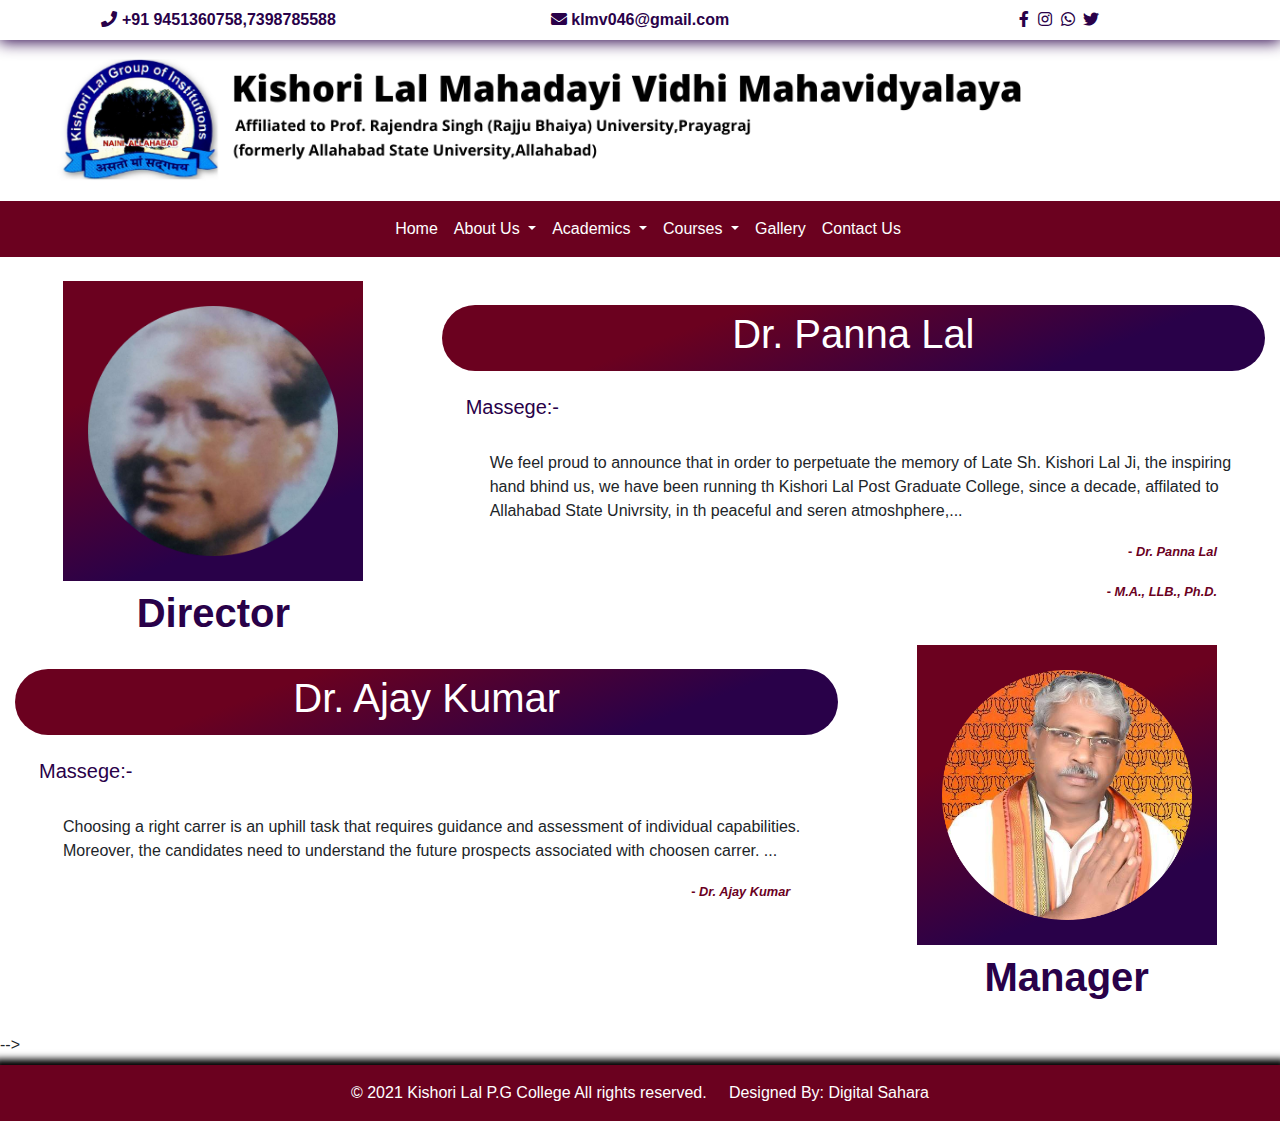
<file: Director_Message.html>
<!DOCTYPE html>
<html lang="en">

<head>
    <meta charset="UTF-8">
    <meta name="viewport" content="width=device-width, initial-scale=1.0">
    <meta http-equiv="X-UA-Compatible" content="ie=edge">
    <meta name="Description" content="Enter your description here" />
    <link rel="stylesheet" href="assets/css/bootstrap.min.css">
    <link rel="stylesheet" href="assets/css/bootstrap.css">
    <link rel="stylesheet" href="assets/css/style.css">
    <link rel="stylesheet" href="https://cdnjs.cloudflare.com/ajax/libs/font-awesome/5.15.2/css/all.min.css" />
    <title>Kishori Lal Mahadayi Vidhi Mahavidyalaya Prayagraj</title>
    <link rel="icon" href="/assets/image/favicon.ico" />
</head>

<body>
    <section class="SectionTop">
        <div class="container-fluid">
            <div class="row text-center">
                <div class="col-lg-4">
                    <a href=""><i class="fas fa-phone"></i> +91 9451360758,7398785588</a>
                </div>
                <div class="col-lg-4">
                    <a href=""><i class="fas fa-envelope"></i> klmv046@gmail.com</a>
                </div>
                <div class="col-lg-4">
                    <a href=""><i class="fab fa-facebook-f"></i></a>&nbsp;
                    <a href=""><i class="fab fa-instagram"></i></a>&nbsp;
                    <a href=""><i class="fab fa-whatsapp"></i></a>&nbsp;
                    <a href=""><i class="fab fa-twitter"></i></a>&nbsp;
                </div>
            </div>
        </div>
    </section>

    <section>
        <div class="container-fluid">
            <!-- <div class="row pt-2 pb-2">
                <div class="col-lg-2 text-right">
                    <img src="assets/image/logo.jpeg" class="img-fluid ds" height="140" width="140">
                </div>
                <div class="col-lg-8 text-left">
                    <h1 class="font-weight-bold">Brijraj Singh Girls Degree College</h1>
                    <span>Affiliated to Prof. Rajendra Singh (Rajju Bhaiya) University,Prayagraj</span><br>
                    <span>(formaly Allahabad State University)</span><br>
                    <span class="font-weight-bold">College code: 20156</span>

                </div>
            </div> -->
            <div class="row">
                <img src="assets/image/Blogo.png" class="img-fluid" style="z-index: -1;">
            </div>
        </div>
    </section>
     <nav class="navbar navbar-expand-lg custom-toggler bg-warning">
        <a class="navbar-brand" href="#"></a>
        <button class="navbar-toggler" style="border-color: #fff;" type="button" data-toggle="collapse" data-target="#navbarNavDropdown" aria-controls="navbarNavDropdown" aria-expanded="false" aria-label="Toggle navigation">
      <span class="navbar-toggler-icon text-white" ></span>
    </button>
        <div class="collapse navbar-collapse justify-content-center" id="navbarNavDropdown">
            <ul class="navbar-nav">
                <li class="nav-item active">
                    <a class="nav-link" href="index.html">Home <span class="sr-only">(current)</span></a>
                </li>
                <li class="nav-item dropdown">
                    <a class="nav-link dropdown-toggle" href="#" id="navbarDropdownMenuLink" data-toggle="dropdown" aria-haspopup="true" aria-expanded="false">
              About Us
            </a>
                   <div class="dropdown-menu" aria-labelledby="navbarDropdownMenuLink">
                        <a class="dropdown-item" href="Director_Message.html">Director's Message</a>
                        <a class="dropdown-item" href="Vision_Mission.html">Vision & Mission</a>
                        
                    </div>
                </li>
                <li class="nav-item dropdown">
                    <a class="nav-link dropdown-toggle" href="#" id="navbarDropdownMenuLink" data-toggle="dropdown" aria-haspopup="true" aria-expanded="false">
              Academics
            </a>
                    <div class="dropdown-menu" aria-labelledby="navbarDropdownMenuLink">
                        <a class="dropdown-item" href="Faculty.html">Our Faculty</a>
                        <a class="dropdown-item" href="Departments.html">Departments</a>
                        <a class="dropdown-item" href="Library.html">Library</a>
                    </div>
                </li>
                <li class="nav-item dropdown">
                    <a class="nav-link dropdown-toggle" href="#" id="navbarDropdownMenuLink" data-toggle="dropdown" aria-haspopup="true" aria-expanded="false">
              Courses
            </a>
                    <div class="dropdown-menu" aria-labelledby="navbarDropdownMenuLink">
               
                <a class="dropdown-item" href="LLB.html">LLB</a>
                <a class="dropdown-item" href="BALLB.html">BA.LLB</a>
                <a class="dropdown-item" href="DElEd.html">D.El.Ed (B.T.C)</a>
                
            </div>
                </li>
                  <li class="nav-item">
                    <a class="nav-link" href="gallery.html">Gallery</a>
                </li>
                <li class="nav-item">
                    <a class="nav-link" href="contact.html">Contact Us</a>
                </li>
            </ul>
        </div>
    </nav>

    <!-- Hero Section -->

    <div class="container-fluid pt-4 pb-4">


        <div class="row">
            <div class="col-md-4 text-center">

                <div class="DirectorImageDiv1 text-center mx-auto">
                    <img class="DirectorImageType1" src="./assets/image/director1.png" alt="Massege">

                </div>
                <h1 class="text-warning text-center mt-2 font-weight-bold">Director</h1>
            </div>
            <div class="col-md-8">
                <div class="DirectorNameDiv text-center mt-4">
                    <h1 class="text-white">Dr. Panna Lal</h1>
                </div>
                <h5 class="text-warning p-4">Massege:-</h5>
                <p class="pl-5">We feel proud to announce that in order to perpetuate the memory of Late Sh. Kishori Lal Ji, the inspiring hand bhind us, we have been running th Kishori Lal Post Graduate College, since a decade, affilated to Allahabad State Univrsity, in th peaceful and seren atmoshphere,... </p>
                <p class="text-right"><small class="text-danger font-weight-bold">-<a class="text-danger pr-5" style="text-decoration: none;" ><i> <b> Dr. Panna Lal</b></i></a></small></p>
                <p class="text-right"><small class="text-danger font-weight-bold">-<a class="text-danger pr-5" style="text-decoration: none;" ><i> <b> M.A., LLB., Ph.D.</b></i></a></small></p>
            </div>
        </div>
        <div class="row">
            <div class="col-md-8">
                <div class="DirectorNameDiv text-center mt-4">
                    <h1 class="text-white">Dr. Ajay Kumar</h1>
                </div>
                <h5 class="text-warning p-4">Massege:-</h5>
                <p class="pl-5">Choosing a right carrer is an uphill task that requires guidance and assessment of individual capabilities. Moreover, the candidates need to understand the future prospects associated with choosen carrer. ... </p>
                <p class="text-right"><small class="text-danger font-weight-bold">-<a class="text-danger pr-5" style="text-decoration: none;" ><i> <b> Dr. Ajay Kumar</b></i></a></small></p>
            </div>
            <div class="col-md-4 text-center">

                <div class="DirectorImageDiv1 text-center mx-auto">
                    <img class="DirectorImageType1" src="./assets/image/manager.png" alt="Massege">

                </div>
                <h1 class="text-warning text-center mt-2 font-weight-bold">Manager</h1>
            </div>
        </div>
    </div>


    <!-- Hero Section -->



    <!-- Fix Button -->
    <!--  <!-- <a href="#callus" id="campus" title="Click here" style="position:fixed; right: 0pt; z-index: 2100; margin-right: 0px;text-align:center;padding:10px;background:#720403;;border-radius: 10px 0px 0px 0px;width:92px;font-size:12px;color: #fff;"> <i class="fas fa-phone"></i> <br>Admissions <br> Query <img src="images/new.gif" style="border-radius:10px;width: 8px;" alt="New"></a>
    <a href="#" id="campus" data-toggle="modal" data-target="#myModal" title="Click here" target="_blank" style="position:fixed; right: 0pt; z-index: 2100; margin-right: 0px; margin-top: 96px;text-align:center;padding:10px;background:#fff;border-radius: 0px 0px 0px 0px;width:92px;font-size:12px;">
        <i class="fas fa-tower"></i></span> <br>Our <br> Campuses</a>
    <a href="Page-Detail-mod-Admission-Form-id.html" id="campus" title="Click here" style="position:fixed; right: 0pt; z-index: 2100; margin-right: 0px; margin-top: 172px;text-align:center;padding:10px;background:#720403;;border-radius: 0px 0px 0px 0px;width:92px;font-size:12px;color: #fff;">
        <i class="fas fa-user"></i> <br>Admissions <br> Apply Online</a> --> -->

    <!-- Fix Button -->

    <!-- Footer Section -->



     <!-- <footer class="bg-danger pt-5 text-white text-center "> -->
        <!-- <div class="container-fluid ">
            <div class="row text-white pt-3 ">
                <div class="col-lg-3 ">
                    <img src="assets/image/logo.jpg " class="img-fluid " height="140 " width="140 ">
                </div>
                <div class="col-lg-3 ">
                    <h5 class="text-left">Quick links</h5>
                    <ul class="list-unstyled text-left">
                        <li><a href="Our_Management.html ">Our Management</a></li>
                        <li><a href="Affiliation.html ">Our Affiliations</a></li>
                        <li><a href="Departments.html ">Departments</a></li>
                    </ul>
                </div>
                <div class="col-lg-3 ">
                    <h5 class="text-left">Academic</h5>
                    <ul class="list-unstyled text-left">
                        <li><a href="Apply_Online.html ">Apply Online</a></li>
                        <li><a href="Fees_Structure.html ">Fee Structure</a></li>
                        <li><a href="Scholarship.html ">Scholarship</a></li>
                    </ul>
                </div>
                <div class="col-lg-3 ">
                    <h5 class="text-left">Get in touch</h5>
                    <ul class="list-unstyled text-left">
                        <div>Address: Village - Thulma Post - Asepur Saidabad, Handia Allahabad Uttar Pradesh</div>
                        <div>Contact Us: +91 9415 218 704</div>
                        <div>Mail-us: klmv046@gmail.com</div>
                    </ul>
                </div>
            </div>
        </div> -->
        <footer class="text-white text-center mt-2">

        <div class="copyright p-3 bg-warning">© 2021 Kishori Lal P.G College All rights reserved.&nbsp;&nbsp;&nbsp;&nbsp; Designed By: <a href="https://digitalsahara.com " class="text-white text-decoration-none ">Digital Sahara</a>

        </div>
        <!-- /.copyright -->

        <!-- /.footer-inner -->

        <!-- /.container -->
     
        <!-- /#footer-bottom -->
    </footer>
    <!-- Footer Section -->

    <script src="assets/js/app.js"></script>
    <script src="assets/js/bootstrap.min.js"></script>
    <script src="https://cdnjs.cloudflare.com/ajax/libs/jquery/3.5.1/jquery.min.js"></script>
    <script src="https://cdnjs.cloudflare.com/ajax/libs/popper.js/1.16.1/umd/popper.min.js"></script>
    <script src="assets/js/bootstrap.bundle.min.js"></script>
</body>

</html>
</file>
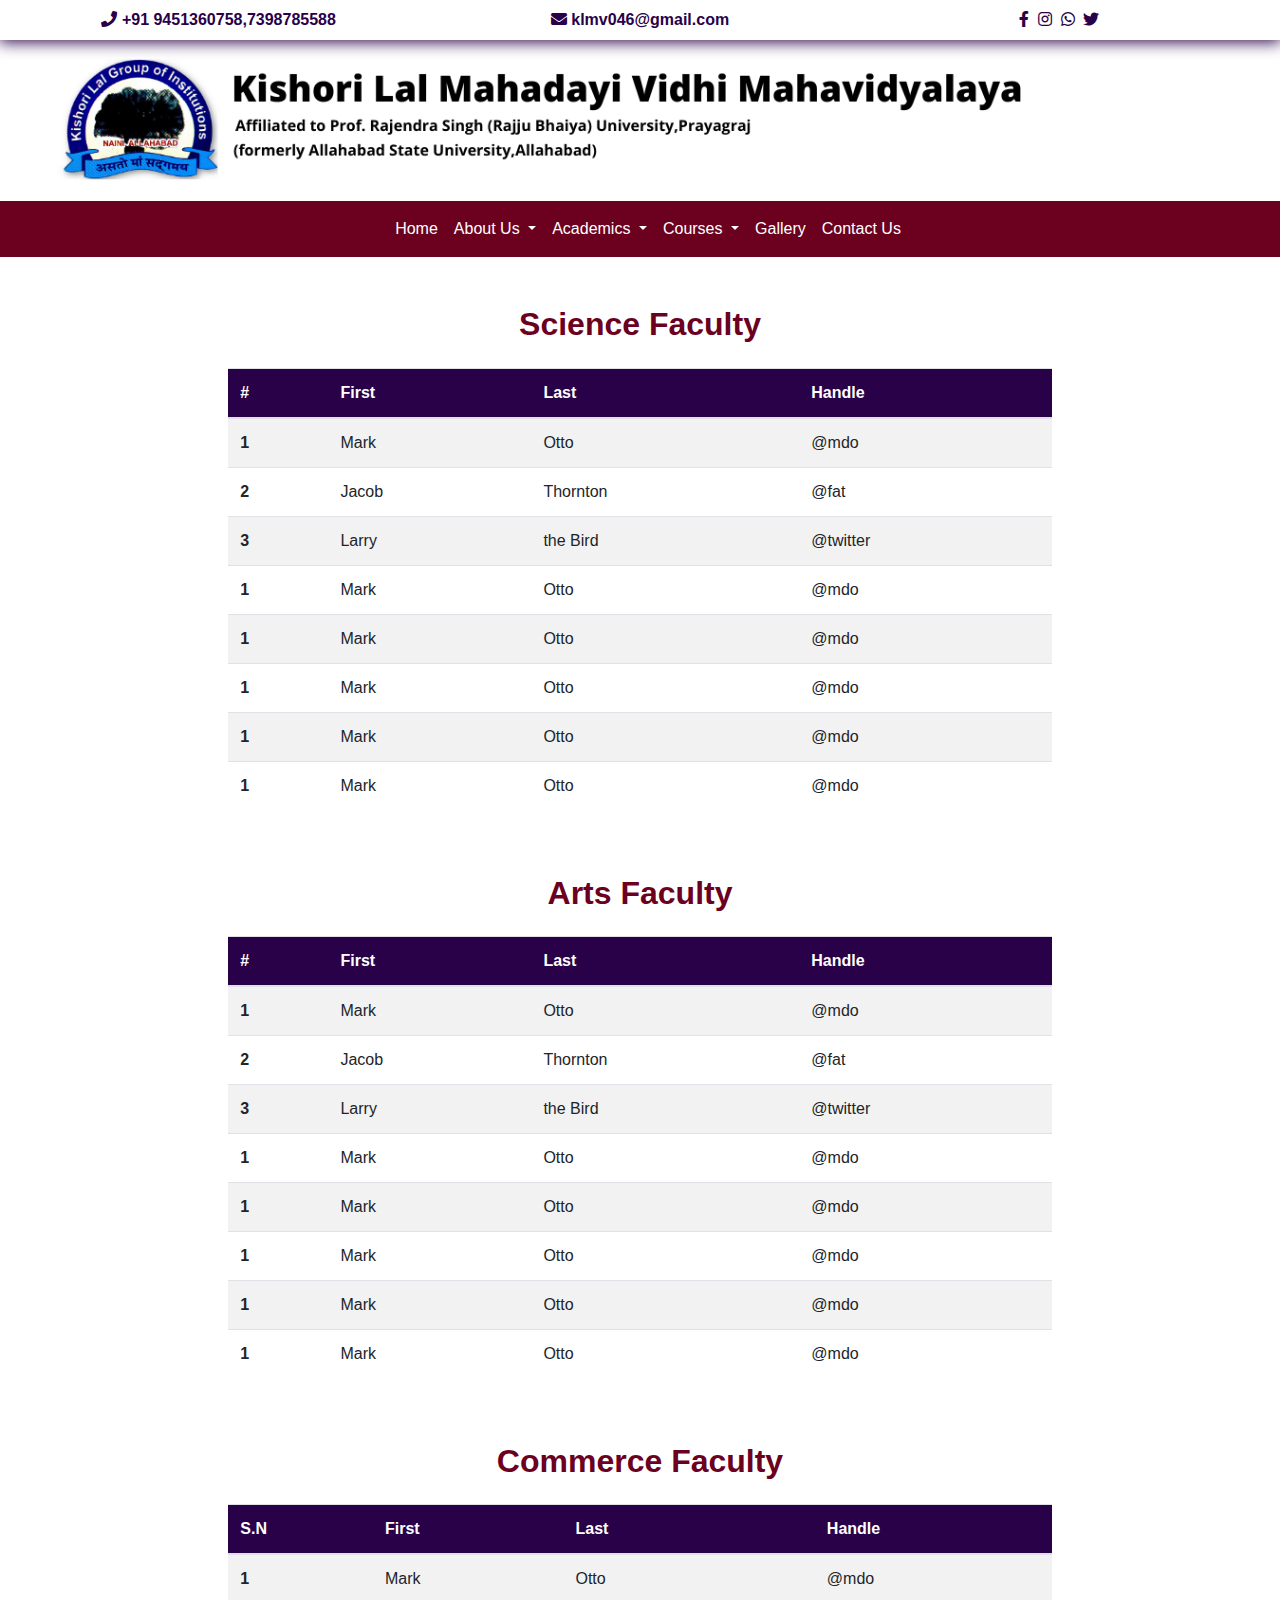
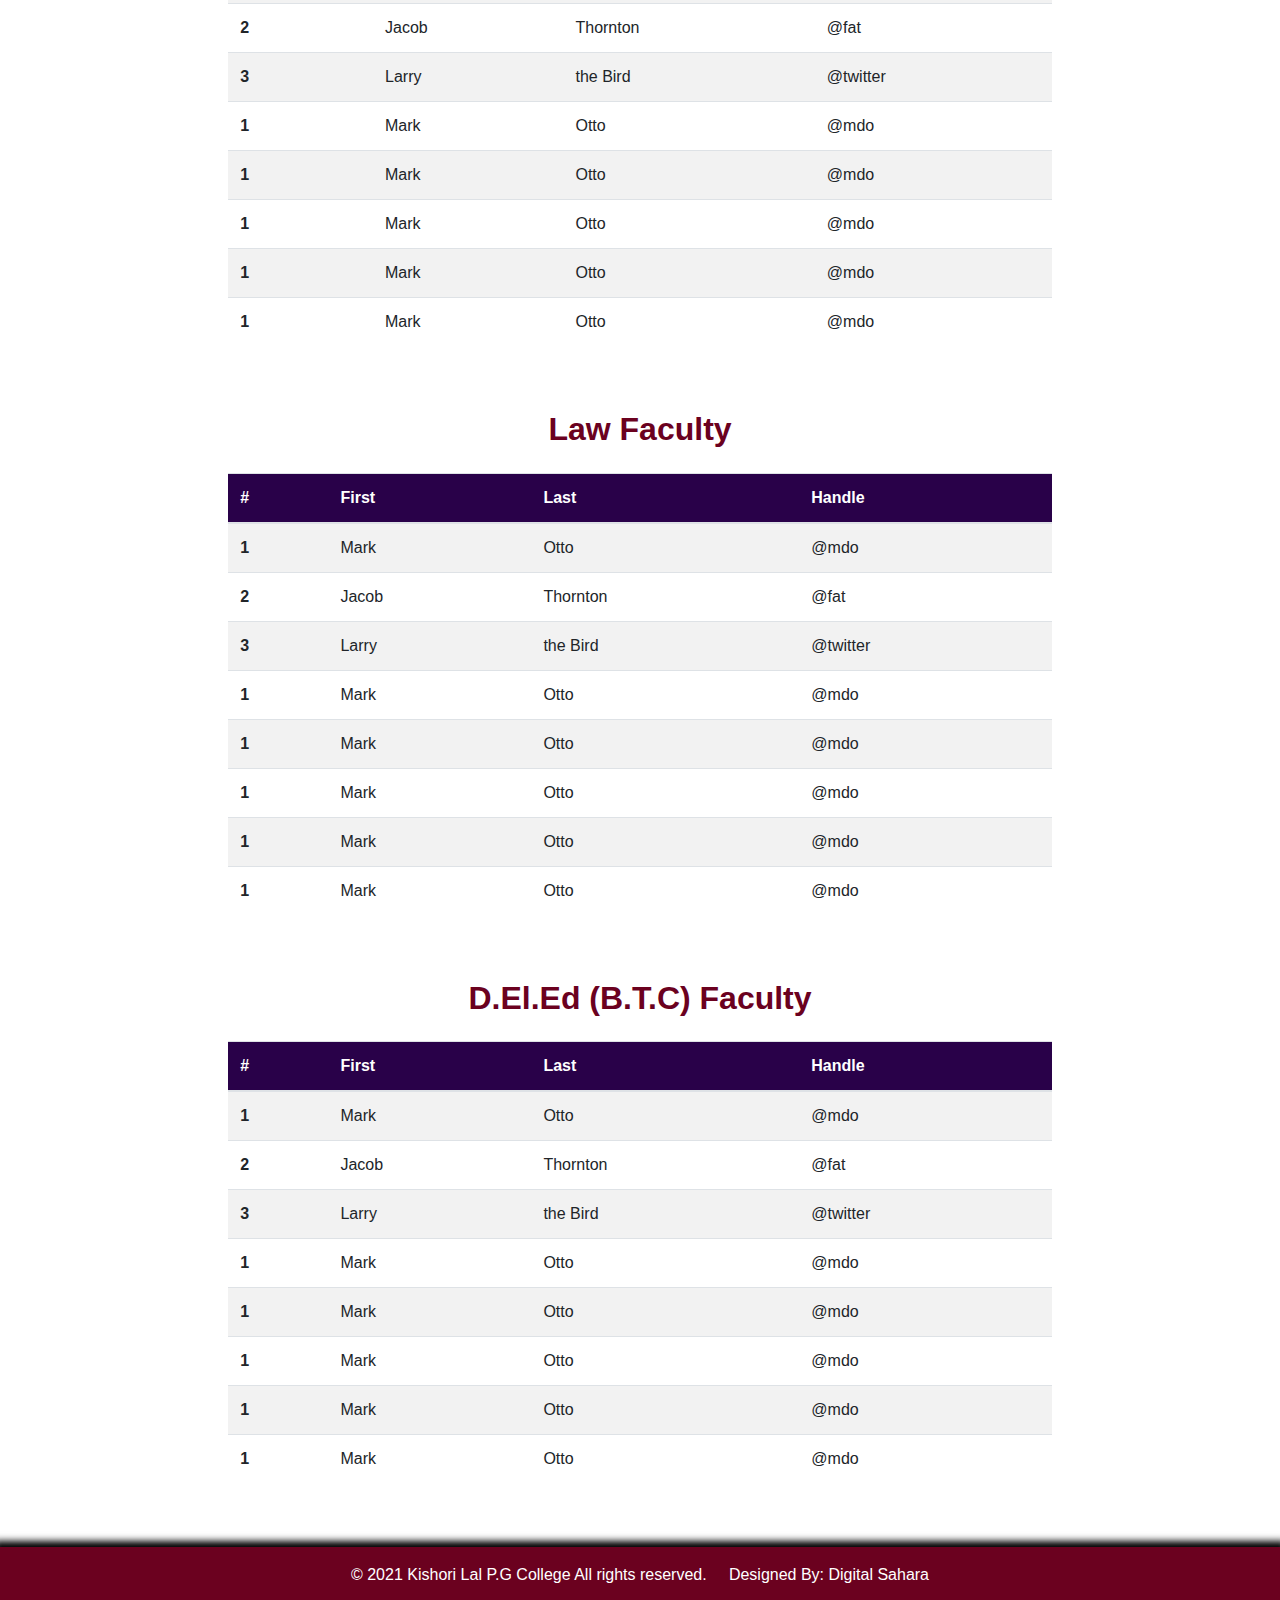
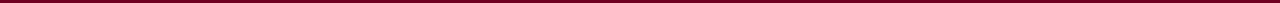
<file: Faculty.html>
<!DOCTYPE html>
<html lang="en">

<head>
    <meta charset="UTF-8">
    <meta name="viewport" content="width=device-width, initial-scale=1.0">
    <meta http-equiv="X-UA-Compatible" content="ie=edge">
    <meta name="Description" content="Enter your description here" />
    <link rel="stylesheet" href="assets/css/bootstrap.min.css">
    <link rel="stylesheet" href="assets/css/bootstrap.css">
    <link rel="stylesheet" href="assets/css/style.css">
    <link rel="stylesheet" href="https://cdnjs.cloudflare.com/ajax/libs/font-awesome/5.15.2/css/all.min.css" />
    <title>Kishori Lal Mahadayi Vidhi Mahavidyalaya Prayagraj</title>
    <link rel="icon" href="/assets/image/favicon.ico" />
</head>

<body>
    <section class="SectionTop">
        <div class="container-fluid">
            <div class="row text-center">
                <div class="col-lg-4">
                    <a href=""><i class="fas fa-phone"></i> +91 9451360758,7398785588</a>
                </div>
                <div class="col-lg-4">
                    <a href=""><i class="fas fa-envelope"></i> klmv046@gmail.com</a>
                </div>
                <div class="col-lg-4">
                    <a href=""><i class="fab fa-facebook-f"></i></a>&nbsp;
                    <a href=""><i class="fab fa-instagram"></i></a>&nbsp;
                    <a href=""><i class="fab fa-whatsapp"></i></a>&nbsp;
                    <a href=""><i class="fab fa-twitter"></i></a>&nbsp;
                </div>
            </div>
        </div>
    </section>

    <section>
        <div class="container-fluid">
            <!-- <div class="row pt-2 pb-2">
                <div class="col-lg-2 text-right">
                    <img src="assets/image/logo.jpeg" class="img-fluid ds" height="140" width="140">
                </div>
                <div class="col-lg-8 text-left">
                    <h1 class="font-weight-bold">Brijraj Singh Girls Degree College</h1>
                    <span>Affiliated to Prof. Rajendra Singh (Rajju Bhaiya) University,Prayagraj</span><br>
                    <span>(formaly Allahabad State University)</span><br>
                    <span class="font-weight-bold">College code: 20156</span>

                </div>
            </div> -->
            <div class="row">
                <img src="assets/image/Blogo.png" class="img-fluid" style="z-index: -1;">
            </div>
        </div>
    </section>
     <nav class="navbar navbar-expand-lg custom-toggler bg-warning">
        <a class="navbar-brand" href="#"></a>
        <button class="navbar-toggler" style="border-color: #fff;" type="button" data-toggle="collapse" data-target="#navbarNavDropdown" aria-controls="navbarNavDropdown" aria-expanded="false" aria-label="Toggle navigation">
      <span class="navbar-toggler-icon text-white" ></span>
    </button>
        <div class="collapse navbar-collapse justify-content-center" id="navbarNavDropdown">
            <ul class="navbar-nav">
                <li class="nav-item active">
                    <a class="nav-link" href="index.html">Home <span class="sr-only">(current)</span></a>
                </li>
                <li class="nav-item dropdown">
                    <a class="nav-link dropdown-toggle" href="#" id="navbarDropdownMenuLink" data-toggle="dropdown" aria-haspopup="true" aria-expanded="false">
              About Us
            </a>
                   <div class="dropdown-menu" aria-labelledby="navbarDropdownMenuLink">
                        <a class="dropdown-item" href="Director_Message.html">Director's Message</a>
                        <a class="dropdown-item" href="Vision_Mission.html">Vision & Mission</a>
                        
                    </div>
                </li>
                <li class="nav-item dropdown">
                    <a class="nav-link dropdown-toggle" href="#" id="navbarDropdownMenuLink" data-toggle="dropdown" aria-haspopup="true" aria-expanded="false">
              Academics
            </a>
                    <div class="dropdown-menu" aria-labelledby="navbarDropdownMenuLink">
                        <a class="dropdown-item" href="Faculty.html">Our Faculty</a>
                        <a class="dropdown-item" href="Departments.html">Departments</a>
                        <a class="dropdown-item" href="Library.html">Library</a>
                    </div>
                </li>
                <li class="nav-item dropdown">
                    <a class="nav-link dropdown-toggle" href="#" id="navbarDropdownMenuLink" data-toggle="dropdown" aria-haspopup="true" aria-expanded="false">
              Courses
            </a>
                    <div class="dropdown-menu" aria-labelledby="navbarDropdownMenuLink">
               
                <a class="dropdown-item" href="LLB.html">LLB</a>
                <a class="dropdown-item" href="BALLB.html">BA.LLB</a>
                <a class="dropdown-item" href="DElEd.html">D.El.Ed (B.T.C)</a>
                
            </div>
                </li>
                  <li class="nav-item">
                    <a class="nav-link" href="gallery.html">Gallery</a>
                </li>
                <li class="nav-item">
                    <a class="nav-link" href="contact.html">Contact Us</a>
                </li>
            </ul>
        </div>
    </nav>
    <!-- <a href="#callus" id="campus" title="Click here" style="position:fixed; right: 0pt; z-index: 2100; margin-right: 0px;text-align:center;padding:10px;background:#720403;;border-radius: 10px 0px 0px 0px;width:92px;font-size:12px;color: #fff;"> <i class="fas fa-phone"></i> <br>Admissions <br> Query <img src="images/new.gif" style="border-radius:10px;width: 8px;" alt="New"></a>
    <a href="#" id="campus" data-toggle="modal" data-target="#myModal" title="Click here" target="_blank" style="position:fixed; right: 0pt; z-index: 2100; margin-right: 0px; margin-top: 96px;text-align:center;padding:10px;background:#fff;border-radius: 0px 0px 0px 0px;width:92px;font-size:12px;">
        <i class="fas fa-tower"></i></span> <br>Our <br> Campuses</a>
    <a href="Page-Detail-mod-Admission-Form-id.html" id="campus" title="Click here" style="position:fixed; right: 0pt; z-index: 2100; margin-right: 0px; margin-top: 172px;text-align:center;padding:10px;background:#720403;;border-radius: 0px 0px 0px 0px;width:92px;font-size:12px;color: #fff;">
        <i class="fas fa-user"></i> <br>Admissions <br> Apply Online</a> --> 

    <section class="mt-4 mb-5">
        <div class="container-fluid">
            <h2 class="text-center mt-5 mb-4  text-danger font-weight-bold ">Science Faculty</h2>
            <div class="row justify-content-center">
                <!-- <div class="col-lg-4 text-center font-weight-bold">
                    <img src="assets/image/slide1.jpg" class="img-fluid">
                    <div class="col-10 mt-2 mb-2 justify-content-center text-white">
                        <div class="bg-warning p-2">Brijesh Singh</div>
                        <div class="bg-danger p-1">H.O.D</div>
                    </div>
                </div> -->
                <div class="col-lg-8 ">

                    <table class="table table-striped table-hover">
                        <thead class="bg-danger text-white">
                            <tr>
                                <th scope="col">#</th>
                                <th scope="col">First</th>
                                <th scope="col">Last</th>
                                <th scope="col">Handle</th>
                            </tr>
                        </thead>
                        <tbody>
                            <tr>
                                <th scope="row">1</th>
                                <td>Mark</td>
                                <td>Otto</td>
                                <td>@mdo</td>
                            </tr>
                            <tr>
                                <th scope="row">2</th>
                                <td>Jacob</td>
                                <td>Thornton</td>
                                <td>@fat</td>
                            </tr>
                            <tr>
                                <th scope="row">3</th>
                                <td>Larry</td>
                                <td>the Bird</td>
                                <td>@twitter</td>
                            </tr>
                            <tr>
                                <th scope="row">1</th>
                                <td>Mark</td>
                                <td>Otto</td>
                                <td>@mdo</td>
                            </tr>
                            <tr>
                                <th scope="row">1</th>
                                <td>Mark</td>
                                <td>Otto</td>
                                <td>@mdo</td>
                            </tr>
                            <tr>
                                <th scope="row">1</th>
                                <td>Mark</td>
                                <td>Otto</td>
                                <td>@mdo</td>
                            </tr>
                            <tr>
                                <th scope="row">1</th>
                                <td>Mark</td>
                                <td>Otto</td>
                                <td>@mdo</td>
                            </tr>
                            <tr>
                                <th scope="row">1</th>
                                <td>Mark</td>
                                <td>Otto</td>
                                <td>@mdo</td>
                            </tr>
                        </tbody>
                    </table>
                </div>
            </div>
        </div>

    </section>
    <section class="mt-4 mb-5">
        <div class="container-fluid">
            <h2 class="text-center mt-5 mb-4  text-danger font-weight-bold">Arts Faculty</h2>
            <div class="row justify-content-center">
                <!-- <div class="col-lg-4 text-center font-weight-bold">
                    <img src="assets/image/slide1.jpg" class="img-fluid">
                    <div class="col-10 mt-2 mb-2 justify-content-center text-white">
                        <div class="bg-warning p-2">Brijesh Singh</div>
                        <div class="bg-danger p-1">H.O.D</div>
                    </div>
                </div> -->
                <div class="col-lg-8 ">

                    <table class="table table-striped table-hover">
                        <thead class="bg-danger text-white">
                            <tr>
                                <th scope="col">#</th>
                                <th scope="col">First</th>
                                <th scope="col">Last</th>
                                <th scope="col">Handle</th>
                            </tr>
                        </thead>
                        <tbody>
                            <tr>
                                <th scope="row">1</th>
                                <td>Mark</td>
                                <td>Otto</td>
                                <td>@mdo</td>
                            </tr>
                            <tr>
                                <th scope="row">2</th>
                                <td>Jacob</td>
                                <td>Thornton</td>
                                <td>@fat</td>
                            </tr>
                            <tr>
                                <th scope="row">3</th>
                                <td>Larry</td>
                                <td>the Bird</td>
                                <td>@twitter</td>
                            </tr>
                            <tr>
                                <th scope="row">1</th>
                                <td>Mark</td>
                                <td>Otto</td>
                                <td>@mdo</td>
                            </tr>
                            <tr>
                                <th scope="row">1</th>
                                <td>Mark</td>
                                <td>Otto</td>
                                <td>@mdo</td>
                            </tr>
                            <tr>
                                <th scope="row">1</th>
                                <td>Mark</td>
                                <td>Otto</td>
                                <td>@mdo</td>
                            </tr>
                            <tr>
                                <th scope="row">1</th>
                                <td>Mark</td>
                                <td>Otto</td>
                                <td>@mdo</td>
                            </tr>
                            <tr>
                                <th scope="row">1</th>
                                <td>Mark</td>
                                <td>Otto</td>
                                <td>@mdo</td>
                            </tr>
                        </tbody>
                    </table>
                </div>
            </div>
        </div>

    </section>
    <section class="mt-4 mb-5">
        <div class="container-fluid">
            <h2 class="text-center mt-5 mb-4  text-danger font-weight-bold">Commerce Faculty</h2>
            <div class="row justify-content-center">
                <!-- <div class="col-lg-4 text-center font-weight-bold">
                    <img src="assets/image/slide1.jpg" class="img-fluid">
                    <div class="col-10 mt-2 mb-2 justify-content-center text-white">
                        <div class="bg-warning p-2">Brijesh Singh</div>
                        <div class="bg-danger p-1">H.O.D</div>
                    </div>
                </div> -->
                <div class="col-lg-8 ">

                    <table class="table table-striped table-hover">
                        <thead class="bg-danger text-white">
                            <tr>
                                <th scope="col">S.N</th>
                                <th scope="col">First</th>
                                <th scope="col">Last</th>
                                <th scope="col">Handle</th>
                            </tr>
                        </thead>
                        <tbody>
                            <tr>
                                <th scope="row">1</th>
                                <td>Mark</td>
                                <td>Otto</td>
                                <td>@mdo</td>
                            </tr>
                            <tr>
                                <th scope="row">2</th>
                                <td>Jacob</td>
                                <td>Thornton</td>
                                <td>@fat</td>
                            </tr>
                            <tr>
                                <th scope="row">3</th>
                                <td>Larry</td>
                                <td>the Bird</td>
                                <td>@twitter</td>
                            </tr>
                            <tr>
                                <th scope="row">1</th>
                                <td>Mark</td>
                                <td>Otto</td>
                                <td>@mdo</td>
                            </tr>
                            <tr>
                                <th scope="row">1</th>
                                <td>Mark</td>
                                <td>Otto</td>
                                <td>@mdo</td>
                            </tr>
                            <tr>
                                <th scope="row">1</th>
                                <td>Mark</td>
                                <td>Otto</td>
                                <td>@mdo</td>
                            </tr>
                            <tr>
                                <th scope="row">1</th>
                                <td>Mark</td>
                                <td>Otto</td>
                                <td>@mdo</td>
                            </tr>
                            <tr>
                                <th scope="row">1</th>
                                <td>Mark</td>
                                <td>Otto</td>
                                <td>@mdo</td>
                            </tr>
                        </tbody>
                    </table>
                </div>
            </div>
        </div>

    </section>

    <section class="mt-4 mb-5">
        <div class="container-fluid">
            <h2 class="text-center mt-5 mb-4  text-danger font-weight-bold">Law Faculty</h2>
            <div class="row justify-content-center">
                <!-- <div class="col-lg-4 text-center font-weight-bold">
                    <img src="assets/image/slide1.jpg" class="img-fluid">
                    <div class="col-10 mt-2 mb-2 justify-content-center text-white">
                        <div class="bg-warning p-2">Brijesh Singh</div>
                        <div class="bg-danger p-1">H.O.D</div>
                    </div>
                </div> -->
                <div class="col-lg-8 ">

                    <table class="table table-striped table-hover">
                        <thead class="bg-danger text-white">
                            <tr>
                                <th scope="col">#</th>
                                <th scope="col">First</th>
                                <th scope="col">Last</th>
                                <th scope="col">Handle</th>
                            </tr>
                        </thead>
                        <tbody>
                            <tr>
                                <th scope="row">1</th>
                                <td>Mark</td>
                                <td>Otto</td>
                                <td>@mdo</td>
                            </tr>
                            <tr>
                                <th scope="row">2</th>
                                <td>Jacob</td>
                                <td>Thornton</td>
                                <td>@fat</td>
                            </tr>
                            <tr>
                                <th scope="row">3</th>
                                <td>Larry</td>
                                <td>the Bird</td>
                                <td>@twitter</td>
                            </tr>
                            <tr>
                                <th scope="row">1</th>
                                <td>Mark</td>
                                <td>Otto</td>
                                <td>@mdo</td>
                            </tr>
                            <tr>
                                <th scope="row">1</th>
                                <td>Mark</td>
                                <td>Otto</td>
                                <td>@mdo</td>
                            </tr>
                            <tr>
                                <th scope="row">1</th>
                                <td>Mark</td>
                                <td>Otto</td>
                                <td>@mdo</td>
                            </tr>
                            <tr>
                                <th scope="row">1</th>
                                <td>Mark</td>
                                <td>Otto</td>
                                <td>@mdo</td>
                            </tr>
                            <tr>
                                <th scope="row">1</th>
                                <td>Mark</td>
                                <td>Otto</td>
                                <td>@mdo</td>
                            </tr>
                        </tbody>
                    </table>
                </div>
            </div>
        </div>

    </section>
    <section class="mt-4 mb-5">
        <div class="container-fluid">
            <h2 class="text-center mt-5 mb-4  text-danger font-weight-bold">D.El.Ed (B.T.C) Faculty</h2>
            <div class="row justify-content-center">
                <!-- <div class="col-lg-4 text-center font-weight-bold">
                    <img src="assets/image/slide1.jpg" class="img-fluid">
                    <div class="col-10 mt-2 mb-2 justify-content-center text-white">
                        <div class="bg-warning p-2">Brijesh Singh</div>
                        <div class="bg-danger p-1">H.O.D</div>
                    </div>
                </div> -->
                <div class="col-lg-8 ">

                    <table class="table table-striped table-hover">
                        <thead class="bg-danger text-white">
                            <tr>
                                <th scope="col">#</th>
                                <th scope="col">First</th>
                                <th scope="col">Last</th>
                                <th scope="col">Handle</th>
                            </tr>
                        </thead>
                        <tbody>
                            <tr>
                                <th scope="row">1</th>
                                <td>Mark</td>
                                <td>Otto</td>
                                <td>@mdo</td>
                            </tr>
                            <tr>
                                <th scope="row">2</th>
                                <td>Jacob</td>
                                <td>Thornton</td>
                                <td>@fat</td>
                            </tr>
                            <tr>
                                <th scope="row">3</th>
                                <td>Larry</td>
                                <td>the Bird</td>
                                <td>@twitter</td>
                            </tr>
                            <tr>
                                <th scope="row">1</th>
                                <td>Mark</td>
                                <td>Otto</td>
                                <td>@mdo</td>
                            </tr>
                            <tr>
                                <th scope="row">1</th>
                                <td>Mark</td>
                                <td>Otto</td>
                                <td>@mdo</td>
                            </tr>
                            <tr>
                                <th scope="row">1</th>
                                <td>Mark</td>
                                <td>Otto</td>
                                <td>@mdo</td>
                            </tr>
                            <tr>
                                <th scope="row">1</th>
                                <td>Mark</td>
                                <td>Otto</td>
                                <td>@mdo</td>
                            </tr>
                            <tr>
                                <th scope="row">1</th>
                                <td>Mark</td>
                                <td>Otto</td>
                                <td>@mdo</td>
                            </tr>
                        </tbody>
                    </table>
                </div>
            </div>
        </div>

    </section>
   

     <!-- <footer class="bg-danger pt-5 text-white text-center "> -->
        <!-- <div class="container-fluid ">
            <div class="row text-white pt-3 ">
                <div class="col-lg-3 ">
                    <img src="assets/image/logo.jpg " class="img-fluid " height="140 " width="140 ">
                </div>
                <div class="col-lg-3 ">
                    <h5 class="text-left">Quick links</h5>
                    <ul class="list-unstyled text-left">
                        <li><a href="Our_Management.html ">Our Management</a></li>
                        <li><a href="Affiliation.html ">Our Affiliations</a></li>
                        <li><a href="Departments.html ">Departments</a></li>
                    </ul>
                </div>
                <div class="col-lg-3 ">
                    <h5 class="text-left">Academic</h5>
                    <ul class="list-unstyled text-left">
                        <li><a href="Apply_Online.html ">Apply Online</a></li>
                        <li><a href="Fees_Structure.html ">Fee Structure</a></li>
                        <li><a href="Scholarship.html ">Scholarship</a></li>
                    </ul>
                </div>
                <div class="col-lg-3 ">
                    <h5 class="text-left">Get in touch</h5>
                    <ul class="list-unstyled text-left">
                        <div>Address: Village - Thulma Post - Asepur Saidabad, Handia Allahabad Uttar Pradesh</div>
                        <div>Contact Us: +91 9415 218 704</div>
                        <div>Mail-us: klmv046@gmail.com</div>
                    </ul>
                </div>
            </div>
        </div> -->
        <footer class="text-white text-center mt-2">

        <div class="copyright p-3 bg-warning">© 2021 Kishori Lal P.G College All rights reserved.&nbsp;&nbsp;&nbsp;&nbsp; Designed By: <a href="https://digitalsahara.com " class="text-white text-decoration-none ">Digital Sahara</a>

        </div>
        <!-- /.copyright -->

        <!-- /.footer-inner -->

        <!-- /.container -->
     
        <!-- /#footer-bottom -->
    </footer>
    <!-- Footer Section -->

    <script src="assets/js/app.js"></script>
    <script src="assets/js/bootstrap.min.js"></script>
    <script src="https://cdnjs.cloudflare.com/ajax/libs/jquery/3.5.1/jquery.min.js"></script>
    <script src="https://cdnjs.cloudflare.com/ajax/libs/popper.js/1.16.1/umd/popper.min.js"></script>
    <script src="assets/js/bootstrap.bundle.min.js"></script>
</body>

</html>
</file>
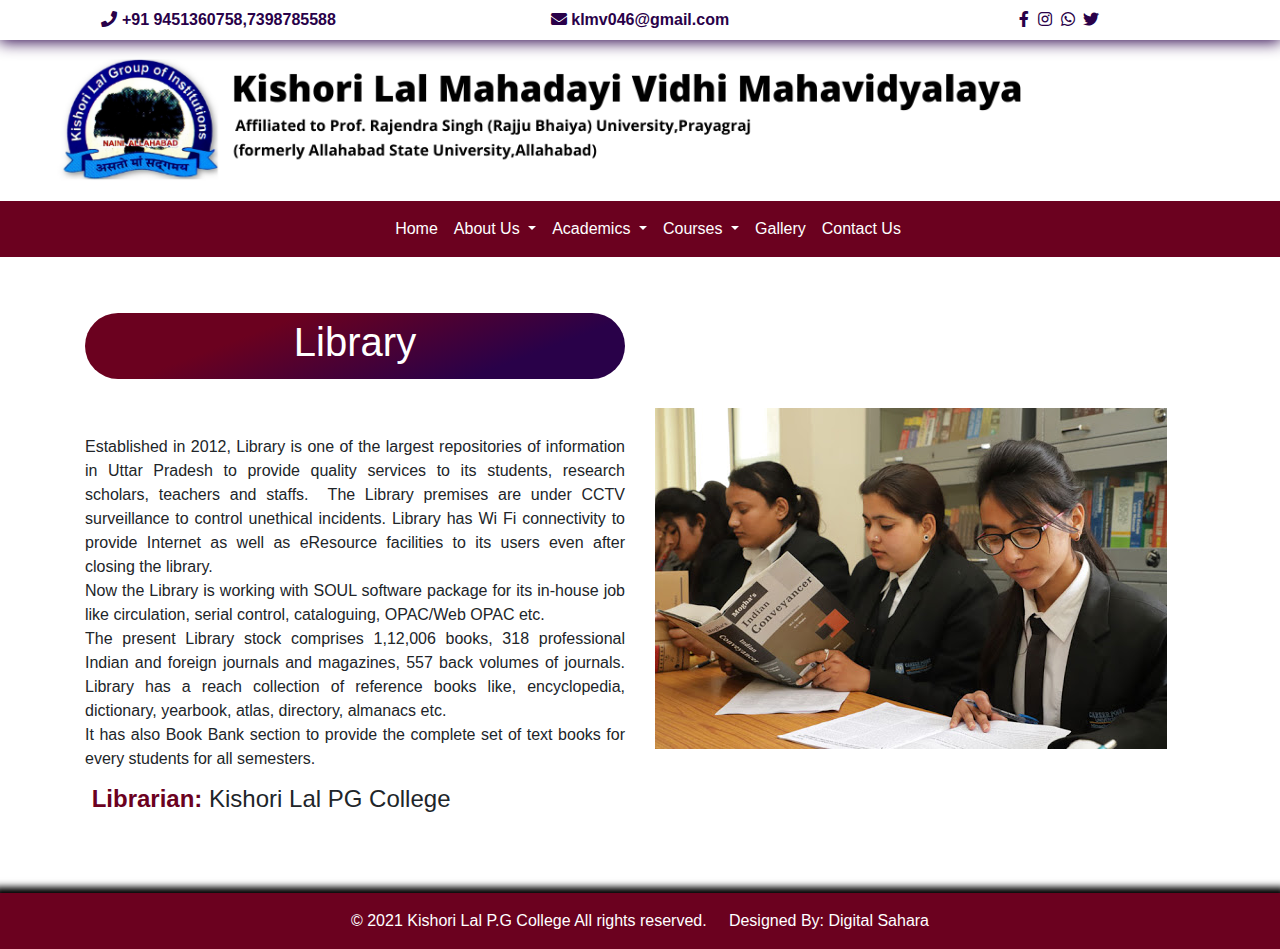
<file: Library.html>
<!DOCTYPE html>
<html lang="en">

<head>
    <meta charset="UTF-8">
    <meta name="viewport" content="width=device-width, initial-scale=1.0">
    <meta http-equiv="X-UA-Compatible" content="ie=edge">
    <meta name="Description" content="Enter your description here" />
    <link rel="stylesheet" href="assets/css/bootstrap.min.css">
    <link rel="stylesheet" href="assets/css/bootstrap.css">
    <link rel="stylesheet" href="assets/css/style.css">
    <link rel="stylesheet" href="https://cdnjs.cloudflare.com/ajax/libs/font-awesome/5.15.2/css/all.min.css" />
    <title>Kishori Lal Mahadayi Vidhi Mahavidyalaya Prayagraj</title>
    <link rel="icon" href="/assets/image/favicon.ico" />
</head>

<body>
    <section class="SectionTop">
        <div class="container-fluid">
            <div class="row text-center">
                <div class="col-lg-4">
                    <a href=""><i class="fas fa-phone"></i> +91 9451360758,7398785588</a>
                </div>
                <div class="col-lg-4">
                    <a href=""><i class="fas fa-envelope"></i> klmv046@gmail.com</a>
                </div>
                <div class="col-lg-4">
                    <a href=""><i class="fab fa-facebook-f"></i></a>&nbsp;
                    <a href=""><i class="fab fa-instagram"></i></a>&nbsp;
                    <a href=""><i class="fab fa-whatsapp"></i></a>&nbsp;
                    <a href=""><i class="fab fa-twitter"></i></a>&nbsp;
                </div>
            </div>
        </div>
    </section>

    <section>
        <div class="container-fluid">
            <!-- <div class="row pt-2 pb-2">
                <div class="col-lg-2 text-right">
                    <img src="assets/image/logo.jpeg" class="img-fluid ds" height="140" width="140">
                </div>
                <div class="col-lg-8 text-left">
                    <h1 class="font-weight-bold">Brijraj Singh Girls Degree College</h1>
                    <span>Affiliated to Prof. Rajendra Singh (Rajju Bhaiya) University,Prayagraj</span><br>
                    <span>(formaly Allahabad State University)</span><br>
                    <span class="font-weight-bold">College code: 20156</span>

                </div>
            </div> -->
            <div class="row">
                <img src="assets/image/Blogo.png" class="img-fluid" style="z-index: -1;">
            </div>
        </div>
    </section>
     <nav class="navbar navbar-expand-lg custom-toggler bg-warning">
        <a class="navbar-brand" href="#"></a>
        <button class="navbar-toggler" style="border-color: #fff;" type="button" data-toggle="collapse" data-target="#navbarNavDropdown" aria-controls="navbarNavDropdown" aria-expanded="false" aria-label="Toggle navigation">
      <span class="navbar-toggler-icon text-white" ></span>
    </button>
        <div class="collapse navbar-collapse justify-content-center" id="navbarNavDropdown">
            <ul class="navbar-nav">
                <li class="nav-item active">
                    <a class="nav-link" href="index.html">Home <span class="sr-only">(current)</span></a>
                </li>
                <li class="nav-item dropdown">
                    <a class="nav-link dropdown-toggle" href="#" id="navbarDropdownMenuLink" data-toggle="dropdown" aria-haspopup="true" aria-expanded="false">
              About Us
            </a>
                   <div class="dropdown-menu" aria-labelledby="navbarDropdownMenuLink">
                        <a class="dropdown-item" href="Director_Message.html">Director's Message</a>
                        <a class="dropdown-item" href="Vision_Mission.html">Vision & Mission</a>
                        
                    </div>
                </li>
                <li class="nav-item dropdown">
                    <a class="nav-link dropdown-toggle" href="#" id="navbarDropdownMenuLink" data-toggle="dropdown" aria-haspopup="true" aria-expanded="false">
              Academics
            </a>
                    <div class="dropdown-menu" aria-labelledby="navbarDropdownMenuLink">
                        <a class="dropdown-item" href="Faculty.html">Our Faculty</a>
                        <a class="dropdown-item" href="Departments.html">Departments</a>
                        <a class="dropdown-item" href="Library.html">Library</a>
                    </div>
                </li>
                <li class="nav-item dropdown">
                    <a class="nav-link dropdown-toggle" href="#" id="navbarDropdownMenuLink" data-toggle="dropdown" aria-haspopup="true" aria-expanded="false">
              Courses
            </a>
                    <div class="dropdown-menu" aria-labelledby="navbarDropdownMenuLink">
               
                <a class="dropdown-item" href="LLB.html">LLB</a>
                <a class="dropdown-item" href="BALLB.html">BA.LLB</a>
                <a class="dropdown-item" href="DElEd.html">D.El.Ed (B.T.C)</a>
                
            </div>
                </li>
                  <li class="nav-item">
                    <a class="nav-link" href="gallery.html">Gallery</a>
                </li>
                <li class="nav-item">
                    <a class="nav-link" href="contact.html">Contact Us</a>
                </li>
            </ul>
        </div>
    </nav>
     <!-- <a href="#callus" id="campus" title="Click here" style="position:fixed; right: 0pt; z-index: 2100; margin-right: 0px;text-align:center;padding:10px;background:#720403;;border-radius: 10px 0px 0px 0px;width:92px;font-size:12px;color: #fff;"> <i class="fas fa-phone"></i> <br>Admissions <br> Query <img src="images/new.gif" style="border-radius:10px;width: 8px;" alt="New"></a>
    <a href="#" id="campus" data-toggle="modal" data-target="#myModal" title="Click here" target="_blank" style="position:fixed; right: 0pt; z-index: 2100; margin-right: 0px; margin-top: 96px;text-align:center;padding:10px;background:#fff;border-radius: 0px 0px 0px 0px;width:92px;font-size:12px;">
        <i class="fas fa-tower"></i></span> <br>Our <br> Campuses</a>
    <a href="Page-Detail-mod-Admission-Form-id.html" id="campus" title="Click here" style="position:fixed; right: 0pt; z-index: 2100; margin-right: 0px; margin-top: 172px;text-align:center;padding:10px;background:#720403;;border-radius: 0px 0px 0px 0px;width:92px;font-size:12px;color: #fff;">
        <i class="fas fa-user"></i> <br>Admissions <br> Apply Online</a> -->



    <div class="container">
        <div class="row about-page1-inner ">
            <div class="col-lg-6 col-md-6 col-sm-6 col-xs-6">
                <div class="row">

                    <div class="col-lg-12 col-md-12 col-sm-12 col-xs-12 mt-5">
                        <div class="about-page-content-holder">
                            <div class="content-box">
                                <div class="DirectorNameDiv text-center mt-2 mb-3">
                                    <h1 class="text-white">Library</h1>
                                </div>
                                <p></p>
                                <p><br></p>
                                <h3 style="margin-right: 0px; margin-bottom: 10px; margin-left: 0px; font-variant-numeric: normal; font-variant-east-asian: normal; font-stretch: normal; line-height: 24px; text-align: justify;font-size: 16px;">
                                    <blockquote><span style="text-align: justify;">Established in 2012, Library is one of the largest repositories of information in Uttar Pradesh to provide quality services to its students, research scholars, teachers and staffs.&nbsp;</span>
                                        <span style="text-align: justify;">The Library premises are under CCTV surveillance to control unethical incidents. Library has Wi Fi connectivity to provide Internet as well as eResource facilities to its users even after closing the library.<br></span>
                                        <span style="text-align: justify;">Now the Library is working with SOUL software package for its in-house job like circulation, serial control, cataloguing, OPAC/Web OPAC etc.<br></span><span style="text-align: justify;">The present Library stock comprises 1,12,006 books, 318 professional Indian and foreign journals and magazines, 557 back volumes of journals.</span>
                                        <span style="text-align: justify;">Library has a reach collection of reference books like, encyclopedia, dictionary, yearbook, atlas, directory, almanacs etc.<br></span><span>It has also Book Bank section to provide the complete set of text books for every students for all semesters.</span></blockquote>
                                </h3>
                                <h4 style="margin-right: 0px; margin-bottom: 10px; margin-left: 0px; font-variant-numeric: normal; font-variant-east-asian: normal; font-stretch: normal; line-height: 24px;">&nbsp;<b class="text-danger">Librarian:</b> Kishori Lal PG College</h4>
                                <p><span style="color: rgb(85, 85, 85); font-family: Arial, Helvetica, sans-serif; text-align: justify; font-size: 1rem;"><br></span><br></p>
                                <p></p>
                            </div>
                        </div>
                    </div>
                </div>
            </div>

            <div class="col-lg-6 col-md-6 col-sm-6 col-xs-6">
                <img src="assets/image/slide1.jpg" class="img-fluid" style="margin-top: 151px;">
            </div>

        </div>
    </div>


     <!-- <footer class="bg-danger pt-5 text-white text-center "> -->
        <!-- <div class="container-fluid ">
            <div class="row text-white pt-3 ">
                <div class="col-lg-3 ">
                    <img src="assets/image/logo.jpg " class="img-fluid " height="140 " width="140 ">
                </div>
                <div class="col-lg-3 ">
                    <h5 class="text-left">Quick links</h5>
                    <ul class="list-unstyled text-left">
                        <li><a href="Our_Management.html ">Our Management</a></li>
                        <li><a href="Affiliation.html ">Our Affiliations</a></li>
                        <li><a href="Departments.html ">Departments</a></li>
                    </ul>
                </div>
                <div class="col-lg-3 ">
                    <h5 class="text-left">Academic</h5>
                    <ul class="list-unstyled text-left">
                        <li><a href="Apply_Online.html ">Apply Online</a></li>
                        <li><a href="Fees_Structure.html ">Fee Structure</a></li>
                        <li><a href="Scholarship.html ">Scholarship</a></li>
                    </ul>
                </div>
                <div class="col-lg-3 ">
                    <h5 class="text-left">Get in touch</h5>
                    <ul class="list-unstyled text-left">
                        <div>Address: Village - Thulma Post - Asepur Saidabad, Handia Allahabad Uttar Pradesh</div>
                        <div>Contact Us: +91 9415 218 704</div>
                        <div>Mail-us: klmv046@gmail.com</div>
                    </ul>
                </div>
            </div>
        </div> -->
        <footer class="text-white text-center mt-2">

        <div class="copyright p-3 bg-warning">© 2021 Kishori Lal P.G College All rights reserved.&nbsp;&nbsp;&nbsp;&nbsp; Designed By: <a href="https://digitalsahara.com " class="text-white text-decoration-none ">Digital Sahara</a>

        </div>
        <!-- /.copyright -->

        <!-- /.footer-inner -->

        <!-- /.container -->
     
        <!-- /#footer-bottom -->
    </footer>
    <!-- Footer Section -->

    <script src="assets/js/app.js"></script>
    <script src="assets/js/bootstrap.min.js"></script>
    <script src="https://cdnjs.cloudflare.com/ajax/libs/jquery/3.5.1/jquery.min.js"></script>
    <script src="https://cdnjs.cloudflare.com/ajax/libs/popper.js/1.16.1/umd/popper.min.js"></script>
    <script src="assets/js/bootstrap.bundle.min.js"></script>
</body>

</html>
</file>
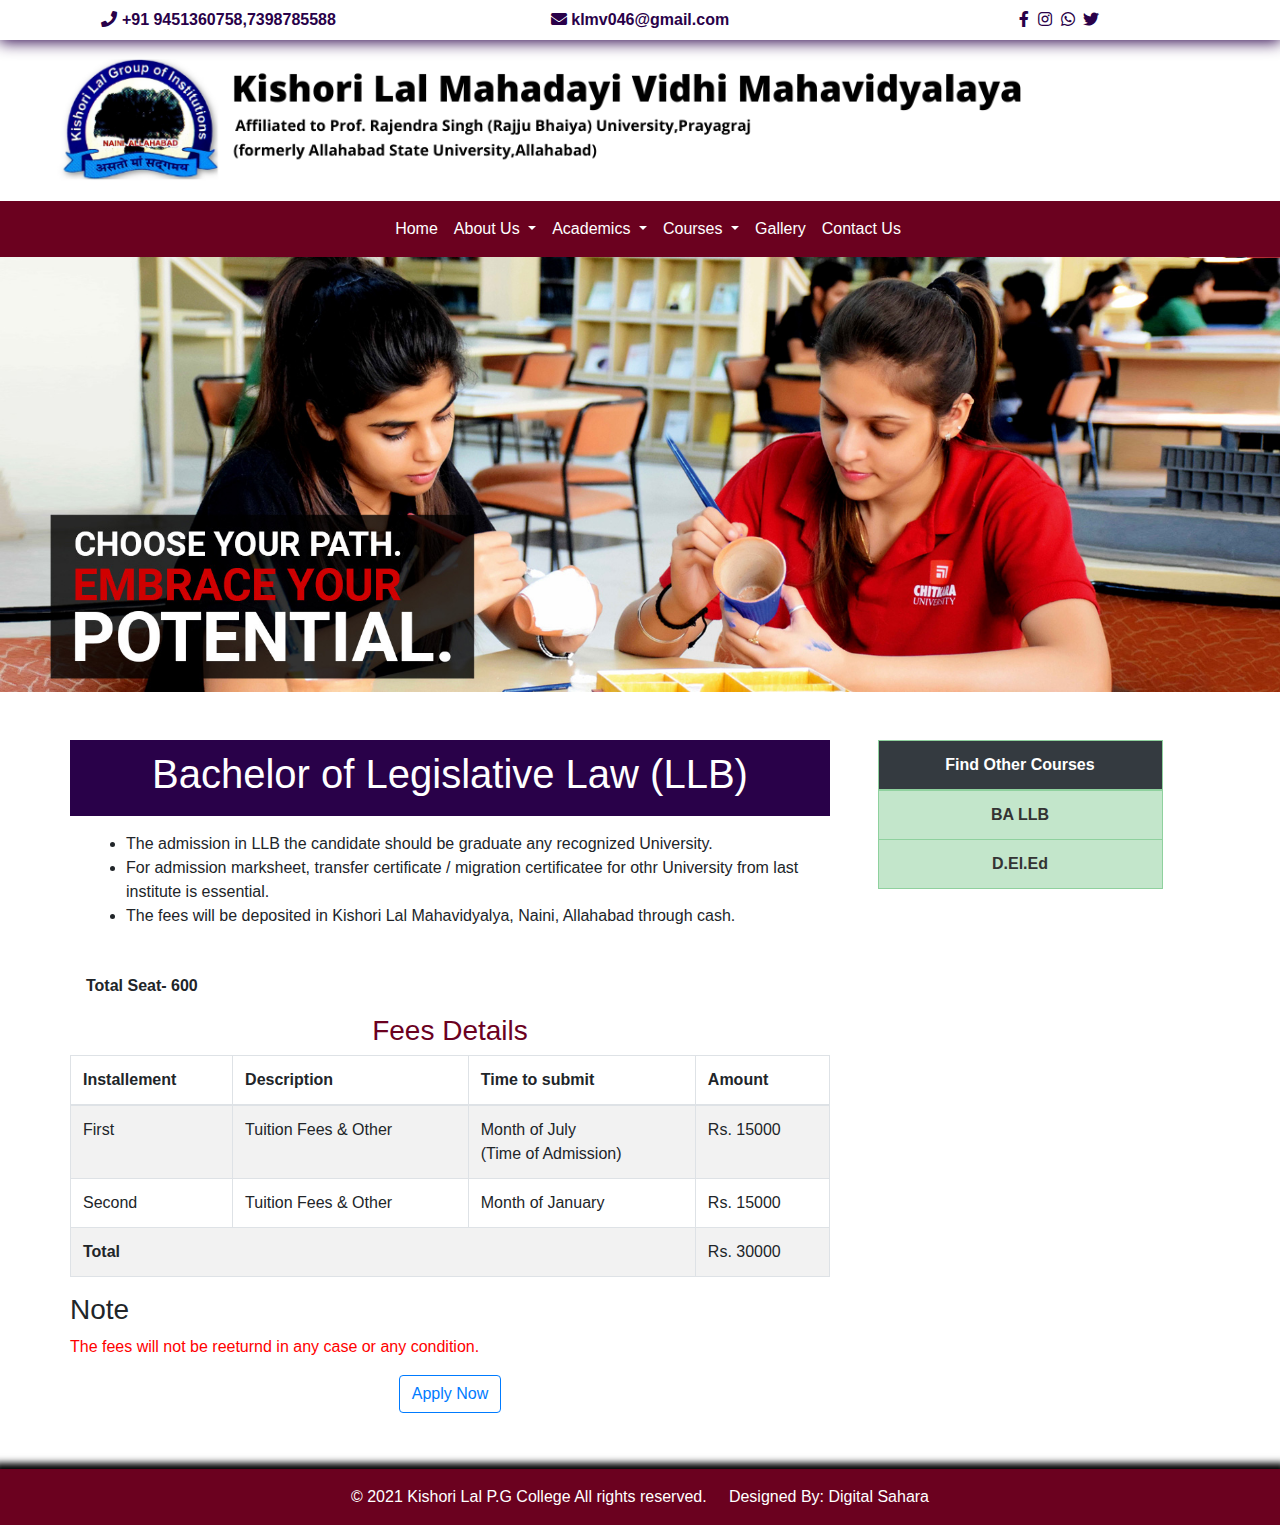
<file: LLB.html>
<!DOCTYPE html>
<html lang="en">

<head>
    <meta charset="UTF-8">
    <meta name="viewport" content="width=device-width, initial-scale=1.0">
    <meta http-equiv="X-UA-Compatible" content="ie=edge">
    <meta name="Description" content="Enter your description here" />
    <link rel="stylesheet" href="assets/css/bootstrap.min.css">
    <link rel="stylesheet" href="assets/css/bootstrap.css">
    <link rel="stylesheet" href="assets/css/style.css">
    <link rel="stylesheet" href="https://cdnjs.cloudflare.com/ajax/libs/font-awesome/5.15.2/css/all.min.css" />
    <title>Kishori Lal Mahadayi Vidhi Mahavidyalaya Prayagraj</title>
    <link rel="icon" href="/assets/image/favicon.ico" />
</head>

<body>
    <section class="SectionTop">
        <div class="container-fluid">
            <div class="row text-center">
                <div class="col-lg-4">
                    <a href=""><i class="fas fa-phone"></i> +91 9451360758,7398785588</a>
                </div>
                <div class="col-lg-4">
                    <a href=""><i class="fas fa-envelope"></i> klmv046@gmail.com</a>
                </div>
                <div class="col-lg-4">
                    <a href=""><i class="fab fa-facebook-f"></i></a>&nbsp;
                    <a href=""><i class="fab fa-instagram"></i></a>&nbsp;
                    <a href=""><i class="fab fa-whatsapp"></i></a>&nbsp;
                    <a href=""><i class="fab fa-twitter"></i></a>&nbsp;
                </div>
            </div>
        </div>
    </section>

    <section>
        <div class="container-fluid">
            <!-- <div class="row pt-2 pb-2">
                <div class="col-lg-2 text-right">
                    <img src="assets/image/logo.jpeg" class="img-fluid ds" height="140" width="140">
                </div>
                <div class="col-lg-8 text-left">
                    <h1 class="font-weight-bold">Brijraj Singh Girls Degree College</h1>
                    <span>Affiliated to Prof. Rajendra Singh (Rajju Bhaiya) University,Prayagraj</span><br>
                    <span>(formaly Allahabad State University)</span><br>
                    <span class="font-weight-bold">College code: 20156</span>

                </div>
            </div> -->
            <div class="row">
                <img src="assets/image/Blogo.png" class="img-fluid" style="z-index: -1;">
            </div>
        </div>
    </section>
    <nav class="navbar navbar-expand-lg custom-toggler bg-warning">
        <a class="navbar-brand" href="#"></a>
        <button class="navbar-toggler" style="border-color: #fff;" type="button" data-toggle="collapse" data-target="#navbarNavDropdown" aria-controls="navbarNavDropdown" aria-expanded="false" aria-label="Toggle navigation">
      <span class="navbar-toggler-icon text-white" ></span>
    </button>
        <div class="collapse navbar-collapse justify-content-center" id="navbarNavDropdown">
            <ul class="navbar-nav">
                <li class="nav-item active">
                    <a class="nav-link" href="index.html">Home <span class="sr-only">(current)</span></a>
                </li>
                <li class="nav-item dropdown">
                    <a class="nav-link dropdown-toggle" href="#" id="navbarDropdownMenuLink" data-toggle="dropdown" aria-haspopup="true" aria-expanded="false">
              About Us
            </a>
                   <div class="dropdown-menu" aria-labelledby="navbarDropdownMenuLink">
                        <a class="dropdown-item" href="Director_Message.html">Director's Message</a>
                        <a class="dropdown-item" href="Vision_Mission.html">Vision & Mission</a>
                        
                    </div>
                </li>
                <li class="nav-item dropdown">
                    <a class="nav-link dropdown-toggle" href="#" id="navbarDropdownMenuLink" data-toggle="dropdown" aria-haspopup="true" aria-expanded="false">
              Academics
            </a>
                    <div class="dropdown-menu" aria-labelledby="navbarDropdownMenuLink">
                        <a class="dropdown-item" href="Faculty.html">Our Faculty</a>
                        <a class="dropdown-item" href="Departments.html">Departments</a>
                        <a class="dropdown-item" href="Library.html">Library</a>
                    </div>
                </li>
                <li class="nav-item dropdown">
                    <a class="nav-link dropdown-toggle" href="#" id="navbarDropdownMenuLink" data-toggle="dropdown" aria-haspopup="true" aria-expanded="false">
              Courses
            </a>
                    <div class="dropdown-menu" aria-labelledby="navbarDropdownMenuLink">
               
                <a class="dropdown-item" href="LLB.html">LLB</a>
                <a class="dropdown-item" href="BALLB.html">BA.LLB</a>
                <a class="dropdown-item" href="DElEd.html">D.El.Ed (B.T.C)</a>
                
            </div>
                </li>
                  <li class="nav-item">
                    <a class="nav-link" href="gallery.html">Gallery</a>
                </li>
                <li class="nav-item">
                    <a class="nav-link" href="contact.html">Contact Us</a>
                </li>
            </ul>
        </div>
    </nav>

    <!-- Fix Button -->
    <!--   <a href="#callus" id="campus" title="Click here" style="position:fixed; right: 0pt; z-index: 2100; margin-right: 0px;text-align:center;padding:10px;background:#720403;;border-radius: 10px 0px 0px 0px;width:92px;font-size:12px;color: #fff;"> <i class="fas fa-phone"></i> <br>Admissions <br> Query <img src="images/new.gif" style="border-radius:10px;width: 8px;" alt="New"></a>
    <a href="#" id="campus" data-toggle="modal" data-target="#myModal" title="Click here" target="_blank" style="position:fixed; right: 0pt; z-index: 2100; margin-right: 0px; margin-top: 96px;text-align:center;padding:10px;background:#fff;border-radius: 0px 0px 0px 0px;width:92px;font-size:12px;">
        <i class="fas fa-tower"></i></span> <br>Our <br> Campuses</a>
    <a href="Page-Detail-mod-Admission-Form-id.html" id="campus" title="Click here" style="position:fixed; right: 0pt; z-index: 2100; margin-right: 0px; margin-top: 172px;text-align:center;padding:10px;background:#720403;;border-radius: 0px 0px 0px 0px;width:92px;font-size:12px;color: #fff;">
        <i class="fas fa-user"></i> <br>Admissions <br> Apply Online</a> -->
 
    <!-- Fix Button -->

    <div style="padding:0;margin:0" class="container-fluid">
        <img class="img-fluid w-100" src="./assets/image/CourseBanner.png" alt="Banner">
    </div>
    <!-- Hero Section -->

    <div style="padding:0;" class="container">
        <div style="padding:0; margin:0;" class="row mt-5">
            <div style="padding:0" class="col-md-8 mb-5">
                <div class="CourseName">
                    <h1 class="text-center">Bachelor of Legislative Law (LLB)</h1>


                </div>
                <div class="courseDetailesDiv pl-3 pt-3">
                    <ul class="tg-list">
                        <li>The admission in LLB the candidate should be graduate any recognized University.</li>
                        <li>For admission marksheet, transfer certificate / migration certificatee for othr University from last institute is essential.</li>
                       <li>The fees will be deposited in Kishori Lal Mahavidyalya, Naini, Allahabad through cash.</li>
                    </ul>
                </div>
                <!-- <div class="courseDetailesDiv pl-3 pt-3">
                    <p class="font-weight-bold"> <strong>Subject-</strong> Hindi,English,Ancient Indian History,Political Science,Sociology,Education,Economics,Geography,Sanskrit,Home Science. </p>
                </div> -->
                <div class="courseDetailesDiv pl-3 pt-3">
                    <p class="font-weight-bold"> <strong>Total Seat-</strong> 600 </p>
                </div>

                <div role="tabpanel" class="tab-pane" id="fees-detail">
                    <h3 class="text-center text-danger">Fees Details</h3>
                    <table class="table table-bordered table-striped">
                        <thead>
                        <tr>
                            <th>Installement</th>
                            <th>Description</th>
                            <th>Time to submit</th>
                            <th>Amount</th>
                        </tr>
                        </thead>
                        <tbody>
                        <tr>
                            <td>First</td>
                            <td>Tuition Fees &amp; Other</td>
                            <td>Month of July<br>(Time of Admission)</td>
                            <td>Rs. 15000</td>
                        </tr>
                        <tr>
                            <td>Second</td>
                            <td>Tuition Fees &amp; Other</td>
                            <td>Month of January</td>
                            <td>Rs. 15000</td>
                        </tr>
                        <tr>
                            <td colspan="3"><b>Total</b></td>
                            <td>Rs. 30000</td>
                        </tr>
                        </tbody>
                    </table>
                    <h3>Note</h3>
                    <p style="color:#FF0000;">The fees will not be reeturnd in any case or any condition.</p>
                </div>

                <div class="text-center">
                <button type="button" class="btn btn-outline-primary " onclick="location.href = 'Apply_Online.html';">Apply Now</button>
            </div>
        </div>
            <div style="padding:0" class="col-md-3 text-center mx-auto">
               <table class="table table-bordered table-success font-weight-bold table-hover">
                    <thead>
                      <tr >
                        <th scope="col" class="text-center text-white font-weight-bold bg-dark">Find Other Courses</th>
                       
                      </tr>
                    </thead>
                    <tbody>
                        <!-- <tr>
                      
                            <td><a href="BA.html">B.A.</a></td>
                          </tr>
                      <tr>
                        <td><a href="BSc.html">B.Sc</a></td>
                      </tr>
                      <tr>
                        <td><a href="BSc(BioTech).html">B.Sc(BioTech)</a></td>
                      </tr>
                      <tr>
                        <td><a href="BCom.html">B.Com</a></td>
                      </tr>
                        <tr>
                         <td><a href="MA.html">MA</a></td>
                          </tr>
                          <tr>
                            <td><a href="MSc.html">M.Sc</a></td>
                          </tr>
                          <tr>
                            <td><a href="BBA.html">BBA</a></td>
                          </tr>
                          <tr>
                            <td><a href="BCA.html">BCA</a></td>
                          </tr>
                           <tr>
                            <td><a href="LLB.html">LLB</a></td>
                          </tr>
                          <tr> -->
                            <td><a href="BALLB.html">BA LLB</a></td>
                          </tr>
                          <tr>
                            <td><a href="DElEd.html">D.El.Ed</a></td>
                          </tr>
                     
                      
                     
                    </tbody>
                  </table>
            </div>
        </div>
    </div>

    <!-- Hero Section -->

    <!-- Footer button -->

     <!-- <footer class="bg-danger pt-5 text-white text-center "> -->
        <!-- <div class="container-fluid ">
            <div class="row text-white pt-3 ">
                <div class="col-lg-3 ">
                    <img src="assets/image/logo.jpg " class="img-fluid " height="140 " width="140 ">
                </div>
                <div class="col-lg-3 ">
                    <h5 class="text-left">Quick links</h5>
                    <ul class="list-unstyled text-left">
                        <li><a href="Our_Management.html ">Our Management</a></li>
                        <li><a href="Affiliation.html ">Our Affiliations</a></li>
                        <li><a href="Departments.html ">Departments</a></li>
                    </ul>
                </div>
                <div class="col-lg-3 ">
                    <h5 class="text-left">Academic</h5>
                    <ul class="list-unstyled text-left">
                        <li><a href="Apply_Online.html ">Apply Online</a></li>
                        <li><a href="Fees_Structure.html ">Fee Structure</a></li>
                        <li><a href="Scholarship.html ">Scholarship</a></li>
                    </ul>
                </div>
                <div class="col-lg-3 ">
                    <h5 class="text-left">Get in touch</h5>
                    <ul class="list-unstyled text-left">
                        <div>Address: Village - Thulma Post - Asepur Saidabad, Handia Allahabad Uttar Pradesh</div>
                        <div>Contact Us: +91 9415 218 704</div>
                        <div>Mail-us: klmv046@gmail.com</div>
                    </ul>
                </div>
            </div>
        </div> -->
        <footer class="text-white text-center mt-2">

        <div class="copyright p-3 bg-warning">© 2021 Kishori Lal P.G College All rights reserved.&nbsp;&nbsp;&nbsp;&nbsp; Designed By: <a href="https://digitalsahara.com " class="text-white text-decoration-none ">Digital Sahara</a>

        </div>
        <!-- /.copyright -->

        <!-- /.footer-inner -->

        <!-- /.container -->
     
        <!-- /#footer-bottom -->
    </footer>
    <!-- Footer Section -->

    <script src="assets/js/app.js"></script>
    <script src="assets/js/bootstrap.min.js"></script>
    <script src="https://cdnjs.cloudflare.com/ajax/libs/jquery/3.5.1/jquery.min.js"></script>
    <script src="https://cdnjs.cloudflare.com/ajax/libs/popper.js/1.16.1/umd/popper.min.js"></script>
    <script src="assets/js/bootstrap.bundle.min.js"></script>
</body>

</html>
</file>
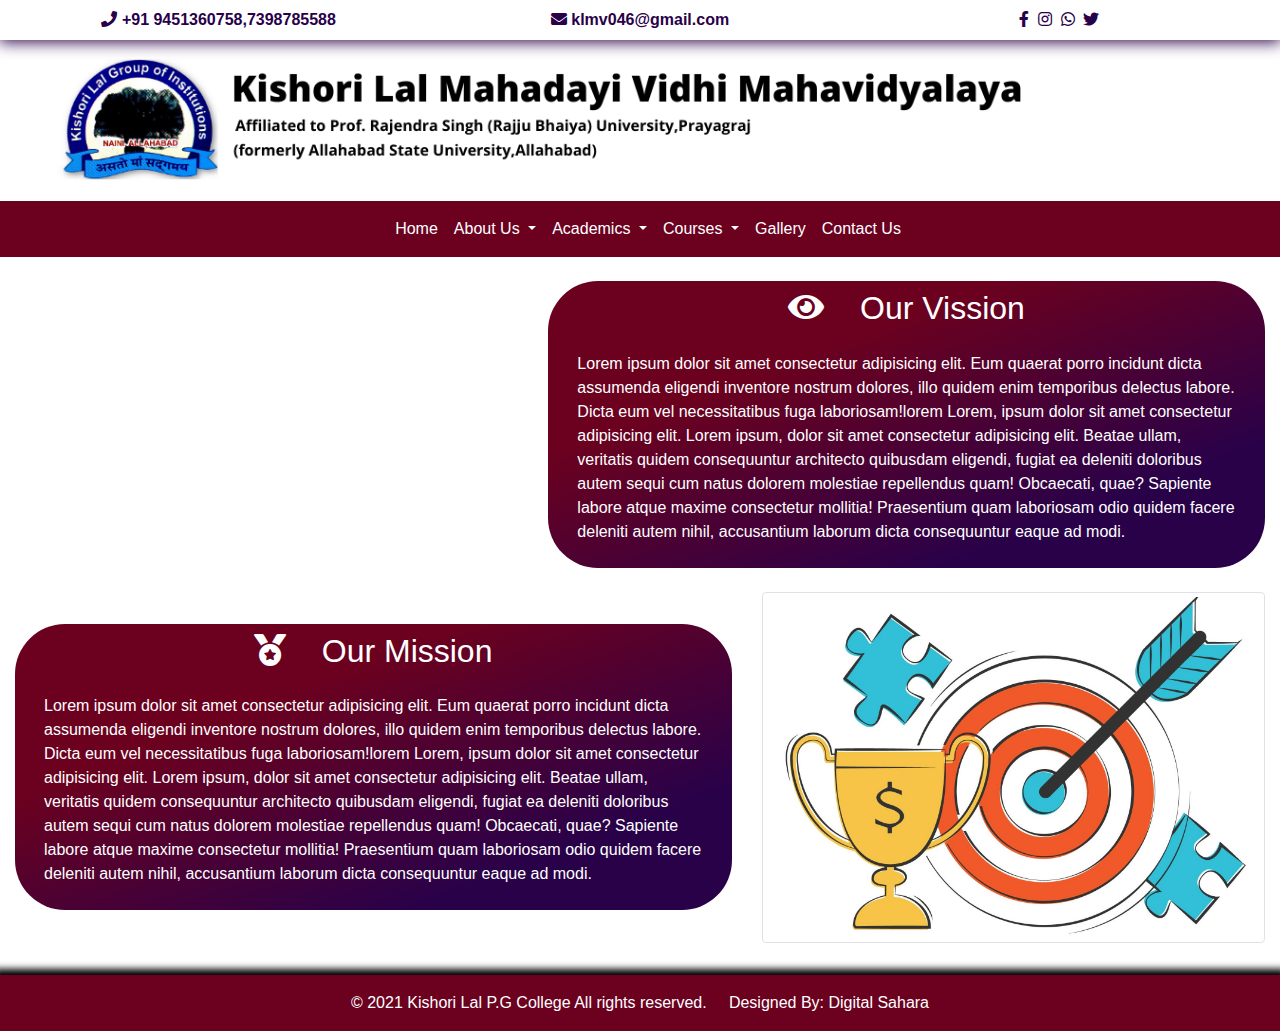
<file: Vision_Mission.html>
<!DOCTYPE html>
<html lang="en">

<head>
    <meta charset="UTF-8">
    <meta name="viewport" content="width=device-width, initial-scale=1.0">
    <meta http-equiv="X-UA-Compatible" content="ie=edge">
    <meta name="Description" content="Enter your description here" />
    <link rel="stylesheet" href="assets/css/bootstrap.min.css">
    <link rel="stylesheet" href="assets/css/bootstrap.css">
    <link rel="stylesheet" href="assets/css/style.css">
    <link rel="stylesheet" href="https://cdnjs.cloudflare.com/ajax/libs/font-awesome/5.15.2/css/all.min.css" />
    <title>Kishori Lal Mahadayi Vidhi Mahavidyalaya Prayagraj</title>
    <link rel="icon" href="/assets/image/favicon.ico" />
</head>

<body>
    <section class="SectionTop">
        <div class="container-fluid">
            <div class="row text-center">
                <div class="col-lg-4">
                    <a href=""><i class="fas fa-phone"></i> +91 9451360758,7398785588</a>
                </div>
                <div class="col-lg-4">
                    <a href=""><i class="fas fa-envelope"></i> klmv046@gmail.com</a>
                </div>
                <div class="col-lg-4">
                    <a href=""><i class="fab fa-facebook-f"></i></a>&nbsp;
                    <a href=""><i class="fab fa-instagram"></i></a>&nbsp;
                    <a href=""><i class="fab fa-whatsapp"></i></a>&nbsp;
                    <a href=""><i class="fab fa-twitter"></i></a>&nbsp;
                </div>
            </div>
        </div>
    </section>

    <section>
        <div class="container-fluid">
            <!-- <div class="row pt-2 pb-2">
                <div class="col-lg-2 text-right">
                    <img src="assets/image/logo.jpeg" class="img-fluid ds" height="140" width="140">
                </div>
                <div class="col-lg-8 text-left">
                    <h1 class="font-weight-bold">Brijraj Singh Girls Degree College</h1>
                    <span>Affiliated to Prof. Rajendra Singh (Rajju Bhaiya) University,Prayagraj</span><br>
                    <span>(formaly Allahabad State University)</span><br>
                    <span class="font-weight-bold">College code: 20156</span>

                </div>
            </div> -->
            <div class="row">
                <img src="assets/image/Blogo.png" class="img-fluid" style="z-index: -1;">
            </div>
        </div>
    </section>
     <nav class="navbar navbar-expand-lg custom-toggler bg-warning">
        <a class="navbar-brand" href="#"></a>
        <button class="navbar-toggler" style="border-color: #fff;" type="button" data-toggle="collapse" data-target="#navbarNavDropdown" aria-controls="navbarNavDropdown" aria-expanded="false" aria-label="Toggle navigation">
      <span class="navbar-toggler-icon text-white" ></span>
    </button>
        <div class="collapse navbar-collapse justify-content-center" id="navbarNavDropdown">
            <ul class="navbar-nav">
                <li class="nav-item active">
                    <a class="nav-link" href="index.html">Home <span class="sr-only">(current)</span></a>
                </li>
                <li class="nav-item dropdown">
                    <a class="nav-link dropdown-toggle" href="#" id="navbarDropdownMenuLink" data-toggle="dropdown" aria-haspopup="true" aria-expanded="false">
              About Us
            </a>
                   <div class="dropdown-menu" aria-labelledby="navbarDropdownMenuLink">
                        <a class="dropdown-item" href="Director_Message.html">Director's Message</a>
                        <a class="dropdown-item" href="Vision_Mission.html">Vision & Mission</a>
                        
                    </div>
                </li>
                <li class="nav-item dropdown">
                    <a class="nav-link dropdown-toggle" href="#" id="navbarDropdownMenuLink" data-toggle="dropdown" aria-haspopup="true" aria-expanded="false">
              Academics
            </a>
                    <div class="dropdown-menu" aria-labelledby="navbarDropdownMenuLink">
                        <a class="dropdown-item" href="Faculty.html">Our Faculty</a>
                        <a class="dropdown-item" href="Departments.html">Departments</a>
                        <a class="dropdown-item" href="Library.html">Library</a>
                    </div>
                </li>
                <li class="nav-item dropdown">
                    <a class="nav-link dropdown-toggle" href="#" id="navbarDropdownMenuLink" data-toggle="dropdown" aria-haspopup="true" aria-expanded="false">
              Courses
            </a>
                    <div class="dropdown-menu" aria-labelledby="navbarDropdownMenuLink">
               
                <a class="dropdown-item" href="LLB.html">LLB</a>
                <a class="dropdown-item" href="BALLB.html">BA.LLB</a>
                <a class="dropdown-item" href="DElEd.html">D.El.Ed (B.T.C)</a>
                
            </div>
                </li>
               
                  <li class="nav-item">
                    <a class="nav-link" href="gallery.html">Gallery</a>
                </li>
                <li class="nav-item">
                    <a class="nav-link" href="contact.html">Contact Us</a>
                </li>
            </ul>
        </div>
    </nav>


    <!-- Hero Section -->

    <div class="container-fluid pt-4 pb-4">
        <div class="row">
            <div class="col-md-5 text-center">

                <video height="100%" width="100%" autoplay="true" loop="true" src="./assets/image/START-UP.mp4"></video>

            </div>
            <div class="col-md-7">
                <div style="padding-top: 8px; padding-bottom: 8px;" class="DirectorNameDiv text-center">
                    <h2 class="text-white"><i class="fas fa-eye"></i>&nbsp; &nbsp; Our Vission</h2>

                    <p class="pl-4 pr-4 text-left mt-4 text-white">Lorem ipsum dolor sit amet consectetur adipisicing elit. Eum quaerat porro incidunt dicta assumenda eligendi inventore nostrum dolores, illo quidem enim temporibus delectus labore. Dicta eum vel necessitatibus fuga laboriosam!lorem
                        Lorem, ipsum dolor sit amet consectetur adipisicing elit. Lorem ipsum, dolor sit amet consectetur adipisicing elit. Beatae ullam, veritatis quidem consequuntur architecto quibusdam eligendi, fugiat ea deleniti doloribus autem sequi
                        cum natus dolorem molestiae repellendus quam! Obcaecati, quae? Sapiente labore atque maxime consectetur mollitia! Praesentium quam laboriosam odio quidem facere deleniti autem nihil, accusantium laborum dicta consequuntur eaque
                        ad modi.
                    </p>
                </div>
            </div>
        </div>

        <div class="row mt-4">
            <div class="col-md-7 my-auto">
                <div style="padding-top: 8px; padding-bottom: 8px;" class="DirectorNameDiv text-center">
                    <h2 class="text-white"><i class="fas fa-medal"></i>&nbsp; &nbsp; Our Mission</h2>

                    <p class="pl-4 pr-4 text-left mt-4 text-white">Lorem ipsum dolor sit amet consectetur adipisicing elit. Eum quaerat porro incidunt dicta assumenda eligendi inventore nostrum dolores, illo quidem enim temporibus delectus labore. Dicta eum vel necessitatibus fuga laboriosam!lorem
                        Lorem, ipsum dolor sit amet consectetur adipisicing elit. Lorem ipsum, dolor sit amet consectetur adipisicing elit. Beatae ullam, veritatis quidem consequuntur architecto quibusdam eligendi, fugiat ea deleniti doloribus autem sequi
                        cum natus dolorem molestiae repellendus quam! Obcaecati, quae? Sapiente labore atque maxime consectetur mollitia! Praesentium quam laboriosam odio quidem facere deleniti autem nihil, accusantium laborum dicta consequuntur eaque
                        ad modi.
                    </p>
                </div>
            </div>
            <div class="col-md-5 text-center">

                <img class="img-thumbnail" src="./assets/image/mission.jpg" alt="Mission">

            </div>
        </div>
    </div>

    <!-- Hero Section -->


    <!-- Fix button -->
    <!-- <a href="#callus" id="campus" title="Click here" style="position:fixed; right: 0pt; z-index: 2100; margin-right: 0px;text-align:center;padding:10px;background:#720403;;border-radius: 10px 0px 0px 0px;width:92px;font-size:12px;color: #fff;"> <i class="fas fa-phone"></i> <br>Admissions <br> Query <img src="images/new.gif" style="border-radius:10px;width: 8px;" alt="New"></a>
      <a href="#" id="campus" data-toggle="modal" data-target="#myModal" title="Click here" target="_blank" style="position:fixed; right: 0pt; z-index: 2100; margin-right: 0px; margin-top: 96px;text-align:center;padding:10px;background:#fff;border-radius: 0px 0px 0px 0px;width:92px;font-size:12px;">
          <i class="fas fa-tower"></i></span> <br>Our <br> Campuses</a>
      <a href="Page-Detail-mod-Admission-Form-id.html" id="campus" title="Click here" style="position:fixed; right: 0pt; z-index: 2100; margin-right: 0px; margin-top: 172px;text-align:center;padding:10px;background:#720403;;border-radius: 0px 0px 0px 0px;width:92px;font-size:12px;color: #fff;">
          <i class="fas fa-user"></i> <br>Admissions <br> Apply Online</a> -->

    <!-- Fix button -->

    <!-- Footer Section -->



     <!-- <footer class="bg-danger pt-5 text-white text-center "> -->
        <!-- <div class="container-fluid ">
            <div class="row text-white pt-3 ">
                <div class="col-lg-3 ">
                    <img src="assets/image/logo.jpg " class="img-fluid " height="140 " width="140 ">
                </div>
                <div class="col-lg-3 ">
                    <h5 class="text-left">Quick links</h5>
                    <ul class="list-unstyled text-left">
                        <li><a href="Our_Management.html ">Our Management</a></li>
                        <li><a href="Affiliation.html ">Our Affiliations</a></li>
                        <li><a href="Departments.html ">Departments</a></li>
                    </ul>
                </div>
                <div class="col-lg-3 ">
                    <h5 class="text-left">Academic</h5>
                    <ul class="list-unstyled text-left">
                        <li><a href="Apply_Online.html ">Apply Online</a></li>
                        <li><a href="Fees_Structure.html ">Fee Structure</a></li>
                        <li><a href="Scholarship.html ">Scholarship</a></li>
                    </ul>
                </div>
                <div class="col-lg-3 ">
                    <h5 class="text-left">Get in touch</h5>
                    <ul class="list-unstyled text-left">
                        <div>Address: Village - Thulma Post - Asepur Saidabad, Handia Allahabad Uttar Pradesh</div>
                        <div>Contact Us: +91 9415 218 704</div>
                        <div>Mail-us: klmv046@gmail.com</div>
                    </ul>
                </div>
            </div>
        </div> -->
        <footer class="text-white text-center mt-2">

        <div class="copyright p-3 bg-warning">© 2021 Kishori Lal P.G College All rights reserved.&nbsp;&nbsp;&nbsp;&nbsp; Designed By: <a href="https://digitalsahara.com " class="text-white text-decoration-none ">Digital Sahara</a>

        </div>
        <!-- /.copyright -->

        <!-- /.footer-inner -->

        <!-- /.container -->
     
        <!-- /#footer-bottom -->
    </footer>
    <!-- Footer Section -->
    <script src="assets/js/app.js"></script>
    <script src="assets/js/bootstrap.min.js"></script>
    <script src="https://cdnjs.cloudflare.com/ajax/libs/jquery/3.5.1/jquery.min.js"></script>
    <script src="https://cdnjs.cloudflare.com/ajax/libs/popper.js/1.16.1/umd/popper.min.js"></script>
    <script src="assets/js/bootstrap.bundle.min.js"></script>
</body>

</html>
</file>
<file: assets/css/style.css>
@media all and (min-width: 992px) {
	.navbar .nav-item .dropdown-menu{  display:block; opacity: 0;  visibility: hidden; transition:.3s; margin-top:0;  }
	.navbar .nav-item:hover .nav-link{ color: #fff;  }
	.navbar .dropdown-menu.fade-down{ top:80%; transform: rotateX(-75deg); transform-origin: 0% 0%; }
	.navbar .dropdown-menu.fade-up{ top:180%;  }
	.navbar .nav-item:hover .dropdown-menu{ transition: .3s; opacity:1; visibility:visible; top:100%; transform: rotateX(0deg); }
}
.btn-outline-primary:hover{
    background-color: #290149 !important;
    color: #fff !important;
}	
.btn .btn-outline-primary{
    color: #6b011f !important;
    border: 2px solid #6b011f !important;
}

hr{
    border: 1px solid #6b011f;
}

.SectionTop {
   
   z-index: 1;
    padding: 8px;
    color: #290149;
    font-weight: 600;
    -webkit-box-shadow: 0px 6px 6px 1px rgba(245,48,78,1);
-moz-box-shadow: 0px 6px 6px 1px rgba(245,48,78,1);
box-shadow: 0px 1px 16px 1px #290149 !important;
}
.blog .carousel-indicators {
	left: 0;
	top: auto;
    bottom: -40px;

}

/* The colour of the indicators */
.blog .carousel-indicators li {
    background: #a3a3a3;
    border-radius: 50%;
    width: 8px;
    height: 8px;
}

.blog .carousel-indicators .active {
background: #707070;
}
.SectionTop a {
    color: #290149;
    text-decoration: none;
}

footer ul li a {
    color: #000;
    text-decoration: none;
}

footer ul li a:hover {
    color: #fff;
    text-decoration: none;
}

.text-danger {
    color: #6b011f !important;
}

.text-warning {
    color: #290149 !important;
}

.bg-warning {
    background-color: #6b011f !important;
}

.bg-danger {
    background-color: #290149 !important;
}
button.bg-danger:hover, button.bg-danger:focus {
    background-color: #6b011f !important;
}
.btn-primary{
    background-color: #290149 !important;  
}
.border-primary{
    border-color:#6b011f !important;
}
h1 a{
    color: #6b011f !important;
    text-decoration: none;
}
h1 a:hover{
    color: #290149 !important;
    text-decoration: none;
}

@media(max-width:768px) {
    .ds {
        display: none;
    }
}


.custom-toggler .navbar-toggler-icon {
    background-image: url("data:image/svg+xml;charset=utf8,%3Csvg viewBox='0 0 32 32' xmlns='http://www.w3.org/2000/svg'%3E%3Cpath stroke='rgb(255,255,255)' stroke-width='2' stroke-linecap='round' stroke-miterlimit='10' d='M4 8h24M4 16h24M4 24h24'/%3E%3C/svg%3E");
  }
  
  .custom-toggler.navbar-toggler {
    border-color: #fff !important;
  } 

a.nav-link {
    color: #fff !important;
}

.dropdown-menu {
    background-color: #290149 !important;
    color: #fff !important;
}

.dropdown-item {
    color: #fff !important;
}

.dropdown-item:hover {
    background-color: #6b011f;
}

.inner-page-banner-area {
    text-align: left;
    background-size: cover;
    background-position: center;
    background-repeat: no-repeat;
    position: relative;
    display: block;
    padding: 100px 0 115px;
}


/* h1:after {
    background-color: #6b011f;
    bottom: -15px;
    content: "";
    height: 2px;
    left: 0;
    width: 30px;
    position: absolute;
    z-index: 0;
} */

#footer-bottom {
    background-color: #6b011f;
    border-top: solid 1px #fff;
    color: #fff;
    padding: 20px 0;
}

.testimonial-section2 {
    /*height: 600px;*/
    position: relative;
    padding: 50px 0;
    background-color: #290149;
}

.testim .wrap {
    position: relative;
    width: 100%;
    max-width: 1020px;
    padding: 40px 20px;
    margin: auto;
}

.testim .arrow {
    display: block;
    position: absolute;
    color: #eee;
    cursor: pointer;
    font-size: 2em;
    top: 50%;
    -webkit-transform: translateY(-50%);
    -ms-transform: translateY(-50%);
    -moz-transform: translateY(-50%);
    -o-transform: translateY(-50%);
    transform: translateY(-50%);
    -webkit-transition: all .3s ease-in-out;
    -ms-transition: all .3s ease-in-out;
    -moz-transition: all .3s ease-in-out;
    -o-transition: all .3s ease-in-out;
    transition: all .3s ease-in-out;
    padding: 5px;
    z-index: 22222222;
}

.testim .arrow:before {
    cursor: pointer;
}

.testim .arrow:hover {
    color: #6b011f;
}

.testim .arrow.left {
    left: 10px;
}

.testim .arrow.right {
    right: 10px;
}

.testim .dots {
    text-align: center;
    position: absolute;
    width: 100%;
    bottom: 60px;
    left: 0;
    display: block;
    z-index: 3333;
    height: 12px;
}

.testim .dots .dot {
    list-style-type: none;
    display: inline-block;
    width: 12px;
    height: 12px;
    border-radius: 50%;
    border: 1px solid #eee;
    margin: 0 10px;
    cursor: pointer;
    -webkit-transition: all .5s ease-in-out;
    -ms-transition: all .5s ease-in-out;
    -moz-transition: all .5s ease-in-out;
    -o-transition: all .5s ease-in-out;
    transition: all .5s ease-in-out;
    position: relative;
}

.testim .dots .dot.active,
.testim .dots .dot:hover {
    background: #6b011f;
    border-color: #6b011f;
}

.testim .dots .dot.active {
    -webkit-animation: testim-scale .5s ease-in-out forwards;
    -moz-animation: testim-scale .5s ease-in-out forwards;
    -ms-animation: testim-scale .5s ease-in-out forwards;
    -o-animation: testim-scale .5s ease-in-out forwards;
    animation: testim-scale .5s ease-in-out forwards;
}

.testim .cont {
    position: relative;
    overflow: hidden;
}

.testim .cont>div {
    text-align: center;
    position: absolute;
    top: 0;
    left: 0;
    padding: 0 0 70px 0;
    opacity: 0;
}

.testim .cont>div.inactive {
    opacity: 1;
}

.testim .cont>div.active {
    position: relative;
    opacity: 1;
}

.testim .cont div .img img {
    display: block;
    width: 100px;
    height: 100px;
    margin: auto;
    border-radius: 50%;
}

.testim .cont div .h4 {
    color: #fff;
    font-size: 1.2em;
    margin: 15px 0;
}

.testim .cont div p {
    font-size: 1.15em;
    color: #eee;
    width: 80%;
    margin: auto;
}

.testim .cont div.active .img img {
    -webkit-animation: testim-show .5s ease-in-out forwards;
    -moz-animation: testim-show .5s ease-in-out forwards;
    -ms-animation: testim-show .5s ease-in-out forwards;
    -o-animation: testim-show .5s ease-in-out forwards;
    animation: testim-show .5s ease-in-out forwards;
}

.testim .cont div.active .h4 {
    -webkit-animation: testim-content-in .4s ease-in-out forwards;
    -moz-animation: testim-content-in .4s ease-in-out forwards;
    -ms-animation: testim-content-in .4s ease-in-out forwards;
    -o-animation: testim-content-in .4s ease-in-out forwards;
    animation: testim-content-in .4s ease-in-out forwards;
}

.testim .cont div.active p {
    -webkit-animation: testim-content-in .5s ease-in-out forwards;
    -moz-animation: testim-content-in .5s ease-in-out forwards;
    -ms-animation: testim-content-in .5s ease-in-out forwards;
    -o-animation: testim-content-in .5s ease-in-out forwards;
    animation: testim-content-in .5s ease-in-out forwards;
}

.testim .cont div.inactive .img img {
    -webkit-animation: testim-hide .5s ease-in-out forwards;
    -moz-animation: testim-hide .5s ease-in-out forwards;
    -ms-animation: testim-hide .5s ease-in-out forwards;
    -o-animation: testim-hide .5s ease-in-out forwards;
    animation: testim-hide .5s ease-in-out forwards;
}

.testim .cont div.inactive .h4 {
    -webkit-animation: testim-content-out .4s ease-in-out forwards;
    -moz-animation: testim-content-out .4s ease-in-out forwards;
    -ms-animation: testim-content-out .4s ease-in-out forwards;
    -o-animation: testim-content-out .4s ease-in-out forwards;
    animation: testim-content-out .4s ease-in-out forwards;
}

.testim .cont div.inactive p {
    -webkit-animation: testim-content-out .5s ease-in-out forwards;
    -moz-animation: testim-content-out .5s ease-in-out forwards;
    -ms-animation: testim-content-out .5s ease-in-out forwards;
    -o-animation: testim-content-out .5s ease-in-out forwards;
    animation: testim-content-out .5s ease-in-out forwards;
}

@-webkit-keyframes testim-scale {
    0% {
        -webkit-box-shadow: 0px 0px 0px 0px #eee;
        box-shadow: 0px 0px 0px 0px #eee;
    }
    35% {
        -webkit-box-shadow: 0px 0px 10px 5px #eee;
        box-shadow: 0px 0px 10px 5px #eee;
    }
    70% {
        -webkit-box-shadow: 0px 0px 10px 5px #ea830e;
        box-shadow: 0px 0px 10px 5px #ea830e;
    }
    100% {
        -webkit-box-shadow: 0px 0px 0px 0px #ea830e;
        box-shadow: 0px 0px 0px 0px #ea830e;
    }
}

@-moz-keyframes testim-scale {
    0% {
        -moz-box-shadow: 0px 0px 0px 0px #eee;
        box-shadow: 0px 0px 0px 0px #eee;
    }
    35% {
        -moz-box-shadow: 0px 0px 10px 5px #eee;
        box-shadow: 0px 0px 10px 5px #eee;
    }
    70% {
        -moz-box-shadow: 0px 0px 10px 5px #ea830e;
        box-shadow: 0px 0px 10px 5px #ea830e;
    }
    100% {
        -moz-box-shadow: 0px 0px 0px 0px #ea830e;
        box-shadow: 0px 0px 0px 0px #ea830e;
    }
}

@-ms-keyframes testim-scale {
    0% {
        -ms-box-shadow: 0px 0px 0px 0px #eee;
        box-shadow: 0px 0px 0px 0px #eee;
    }
    35% {
        -ms-box-shadow: 0px 0px 10px 5px #eee;
        box-shadow: 0px 0px 10px 5px #eee;
    }
    70% {
        -ms-box-shadow: 0px 0px 10px 5px #ea830e;
        box-shadow: 0px 0px 10px 5px #ea830e;
    }
    100% {
        -ms-box-shadow: 0px 0px 0px 0px #ea830e;
        box-shadow: 0px 0px 0px 0px #ea830e;
    }
}

@-o-keyframes testim-scale {
    0% {
        -o-box-shadow: 0px 0px 0px 0px #eee;
        box-shadow: 0px 0px 0px 0px #eee;
    }
    35% {
        -o-box-shadow: 0px 0px 10px 5px #eee;
        box-shadow: 0px 0px 10px 5px #eee;
    }
    70% {
        -o-box-shadow: 0px 0px 10px 5px #ea830e;
        box-shadow: 0px 0px 10px 5px #ea830e;
    }
    100% {
        -o-box-shadow: 0px 0px 0px 0px #ea830e;
        box-shadow: 0px 0px 0px 0px #ea830e;
    }
}

@keyframes testim-scale {
    0% {
        box-shadow: 0px 0px 0px 0px #eee;
    }
    35% {
        box-shadow: 0px 0px 10px 5px #eee;
    }
    70% {
        box-shadow: 0px 0px 10px 5px #ea830e;
    }
    100% {
        box-shadow: 0px 0px 0px 0px #ea830e;
    }
}

@-webkit-keyframes testim-content-in {
    from {
        opacity: 0;
        -webkit-transform: translateY(100%);
        transform: translateY(100%);
    }
    to {
        opacity: 1;
        -webkit-transform: translateY(0);
        transform: translateY(0);
    }
}

@-moz-keyframes testim-content-in {
    from {
        opacity: 0;
        -moz-transform: translateY(100%);
        transform: translateY(100%);
    }
    to {
        opacity: 1;
        -moz-transform: translateY(0);
        transform: translateY(0);
    }
}

@-ms-keyframes testim-content-in {
    from {
        opacity: 0;
        -ms-transform: translateY(100%);
        transform: translateY(100%);
    }
    to {
        opacity: 1;
        -ms-transform: translateY(0);
        transform: translateY(0);
    }
}

@-o-keyframes testim-content-in {
    from {
        opacity: 0;
        -o-transform: translateY(100%);
        transform: translateY(100%);
    }
    to {
        opacity: 1;
        -o-transform: translateY(0);
        transform: translateY(0);
    }
}

@keyframes testim-content-in {
    from {
        opacity: 0;
        transform: translateY(100%);
    }
    to {
        opacity: 1;
        transform: translateY(0);
    }
}

@-webkit-keyframes testim-content-out {
    from {
        opacity: 1;
        -webkit-transform: translateY(0);
        transform: translateY(0);
    }
    to {
        opacity: 0;
        -webkit-transform: translateY(-100%);
        transform: translateY(-100%);
    }
}

@-moz-keyframes testim-content-out {
    from {
        opacity: 1;
        -moz-transform: translateY(0);
        transform: translateY(0);
    }
    to {
        opacity: 0;
        -moz-transform: translateY(-100%);
        transform: translateY(-100%);
    }
}

@-ms-keyframes testim-content-out {
    from {
        opacity: 1;
        -ms-transform: translateY(0);
        transform: translateY(0);
    }
    to {
        opacity: 0;
        -ms-transform: translateY(-100%);
        transform: translateY(-100%);
    }
}

@-o-keyframes testim-content-out {
    from {
        opacity: 1;
        -o-transform: translateY(0);
        transform: translateY(0);
    }
    to {
        opacity: 0;
        transform: translateY(-100%);
        transform: translateY(-100%);
    }
}

@keyframes testim-content-out {
    from {
        opacity: 1;
        transform: translateY(0);
    }
    to {
        opacity: 0;
        transform: translateY(-100%);
    }
}

@-webkit-keyframes testim-show {
    from {
        opacity: 0;
        -webkit-transform: scale(0);
        transform: scale(0);
    }
    to {
        opacity: 1;
        -webkit-transform: scale(1);
        transform: scale(1);
    }
}

@-moz-keyframes testim-show {
    from {
        opacity: 0;
        -moz-transform: scale(0);
        transform: scale(0);
    }
    to {
        opacity: 1;
        -moz-transform: scale(1);
        transform: scale(1);
    }
}

@-ms-keyframes testim-show {
    from {
        opacity: 0;
        -ms-transform: scale(0);
        transform: scale(0);
    }
    to {
        opacity: 1;
        -ms-transform: scale(1);
        transform: scale(1);
    }
}

@-o-keyframes testim-show {
    from {
        opacity: 0;
        -o-transform: scale(0);
        transform: scale(0);
    }
    to {
        opacity: 1;
        -o-transform: scale(1);
        transform: scale(1);
    }
}

@keyframes testim-show {
    from {
        opacity: 0;
        transform: scale(0);
    }
    to {
        opacity: 1;
        transform: scale(1);
    }
}

@-webkit-keyframes testim-hide {
    from {
        opacity: 1;
        -webkit-transform: scale(1);
        transform: scale(1);
    }
    to {
        opacity: 0;
        -webkit-transform: scale(0);
        transform: scale(0);
    }
}

@-moz-keyframes testim-hide {
    from {
        opacity: 1;
        -moz-transform: scale(1);
        transform: scale(1);
    }
    to {
        opacity: 0;
        -moz-transform: scale(0);
        transform: scale(0);
    }
}

@-ms-keyframes testim-hide {
    from {
        opacity: 1;
        -ms-transform: scale(1);
        transform: scale(1);
    }
    to {
        opacity: 0;
        -ms-transform: scale(0);
        transform: scale(0);
    }
}

@-o-keyframes testim-hide {
    from {
        opacity: 1;
        -o-transform: scale(1);
        transform: scale(1);
    }
    to {
        opacity: 0;
        -o-transform: scale(0);
        transform: scale(0);
    }
}

@keyframes testim-hide {
    from {
        opacity: 1;
        transform: scale(1);
    }
    to {
        opacity: 0;
        transform: scale(0);
    }
}

@media all and (max-width: 300px) {
    body {
        font-size: 14px;
    }
}

@media all and (max-width: 500px) {
    .testim .arrow {
        font-size: 1.5em;
    }
    .testim .cont div p {
        line-height: 25px;
    }
}

#myCarousel .nav a small {
    display: block;
}

#myCarousel .nav {
    background: #eee;
}

#myCarousel .nav a {
    border-radius: 0px;
}


/* ===============About College==================== */

.aboutDiv {
    background-color: #290149;
    color: #fff;
}


/* ===============About College==================== */


/* =============College Facility============= */

.facilityText {
   
    padding: 15px;
    text-align: center;
    transform: translate3d(0px, -60px, -125px);
}

.facilityImg:hover+.facilityText {
    display: none;
    cursor: pointer;
}

.tg-list {
    width: auto;
    float: none;
    overflow: hidden;
    margin: 0 0 30px;
}
/* =============College History============= */


/* ================Principle Section============================ */

.principleMassegSection {
    background-image: linear-gradient(to bottom, rgb(18 18 228 / 72%), rgb(103 11 62 / 71%)), url();
     background-size: cover;
    background-position: top;
}

.principleMassege {
    border-radius: 24px 24px 0;
    background-color: #fff;
    transform: translate3d(0px, -70px, -125px);
    -webkit-box-shadow: -1px 3px 9px 0px rgba(0, 0, 0, 0.64);
    -moz-box-shadow: -1px 3px 9px 0px rgba(0, 0, 0, 0.64);
    box-shadow: -1px 3px 9px 0px rgba(0, 0, 0, 0.64);
}

.noticeBoard {
    -webkit-box-shadow: -3px 0px 3px -1px rgba(0, 0, 0, 0.64);
    -moz-box-shadow: -3px 0px 3px -1px rgba(0, 0, 0, 0.64);
    box-shadow: -3px 0px 3px -1px rgba(0, 0, 0, 0.64);
}


/* ============================================ */


/* ==============About PAge Css================= */

.aboutSection {
    background-image: url('../image/about.png');
    background-size: cover;
    background-position: right;
}

.mShow {
    display: none;
}

@media(max-width:768px) {
    .mShow {
        display: block;
    }
    .mhide {
        display: none;
    }
}


/* ==============About PAge Css================= */


/* ========Campus Placemenrt Section================== */

.campus {
    background-image: linear-gradient(to bottom, rgb(18 18 228 / 72%), rgb(103 11 62 / 71%)), url();
    background-size: cover;
    background-position: top;
}



/* ========Campus Placemenrt Section================== */


/* ===========Inquiery FOrm============== */

.inqueryHomeForm {
    border: 2px solid #6b011f !important;
    padding: 20px !important;
}

.copyright {
    -webkit-box-shadow: 0px 0px 7px 6px rgba(0, 0, 0, 1);
    -moz-box-shadow: 0px 0px 7px 6px rgba(0, 0, 0, 1);
    box-shadow: 0px 0px 7px 6px rgba(0, 0, 0, 1);
}


/* ===========Inquiery FOrm============== */


/* ====================================Director Massege Page==================================================== */

.DirectorImageDiv1 {
    /* border-radius: 50%; */
    height: 300px;
    width: 300px;
    padding-top: 25px;
    background: rgb(114, 4, 3);
    background: linear-gradient(159deg, #6b011f 31%, #290149 78%);
}

.DirectorImageType1 {
    /* border-radius: 100%; */
    height: 250px;
    width: 250px;
}

.DirectorNameDiv {
    background-color: #6b011f;
    background: linear-gradient(159deg, #6b011f 31%, #290149 78%);
    padding: 5px;
    border-bottom-right-radius: 50px;
    border-top-right-radius: 50px;
    border-bottom-left-radius: 50px;
    border-top-left-radius: 50px;
}
.ds1{background: #6b011f url(../image/ajax-arrow.png) 99% 4px no-repeat;
    /* border:1px solid rgb(10, 9, 9)}; */
    color: #FFf !important;
}
button.bg-primary:hover, button.bg-primary:focus {
    background-color: #290149 !important;
    text-decoration: none;
}
/* ====================================Director Massege Page==================================================== */


/* ===============================contact us page======================= */

.pb-100 {
    padding-bottom: 100px;
}

.pt-100 {
    padding-top: 100px;
}

.mb-100 {
    margin-bottom: 100px;
}

a {
    text-decoration: none;
    color: #333;
    -webkit-transition: .4s;
    transition: .4s;
}

.section-title {
    position: relative;
}

.section-title p {
    font-size: 16px;
    margin-bottom: 5px;
    font-weight: 400;
}

.section-title h4 {
    font-size: 40px;
    font-weight: 600;
    text-transform: capitalize;
    position: relative;
    padding-bottom: 20px;
    display: inline-block;
}

.section-title h4::before {
    position: absolute;
    content: "";
    width: 80px;
    height: 2px;
    background-color: #d8d8d8;
    bottom: 0;
    left: 50%;
    margin-left: -40px;
}

.section-title h4::after {
    position: absolute;
    content: "";
    width: 50px;
    height: 2px;
    background-color: #6b011f;
    left: 0;
    bottom: 0;
    left: 50%;
    margin-left: -25px;
}

.contact {
    background-size: cover;
    background-position: center;
    background-attachment: fixed;
    position: relative;
    z-index: 2;
    color: #fff;
}

.contact-form input,
textarea {
    width: 100%;
    border: 1px solid #6b011f;
    padding: 5px 10px;
    text-transform: capitalize;
    margin-top: 15px;
    background-color: #fff;
    color: #000;
}

.contact:before {
    position: absolute;
    content: "";
    width: 100%;
    height: 100%;
    left: 0;
    top: 0;
    background-color: #290149;
    z-index: -1;
    opacity: .85;
    -ms-filter: "progid:DXImageTransform.Microsoft.Alpha(Opacity=85)";
}

.single-contact {
    text-align: left;
    position: relative;
    padding-left: 70px;
    margin-bottom: 50px;
    margin-top: 10px;
}

.single-contact i.fa {
    position: absolute;
    left: 0;
    top: 50%;
    -webkit-transform: translateY(-50%);
    transform: translateY(-50%);
    background-color: #6b011f;
    width: 40px;
    height: 40px;
    line-height: 40px;
    text-align: center;
    border-radius: 3px;
}

.single-contact h5 {
    font-size: 18px;
    margin-bottom: 10px;
    font-weight: 500;
}

.single-contact p {
    font-size: 15px;
    font-weight: 400;
}

.contact-form input[type="submit"] {
    background-color: #6b011f;
    border: 0px;
    cursor: pointer;
    font-size: 16px;
    -webkit-transition: .4s;
    transition: .4s;
    padding: 10px;
    color: #fff;
}

.contact-form input[type="submit"]:hover {
    background-color: #6b011f
}

.contact-form input:focus,
textarea:focus {
    border-color: #6b011f
}


/* ===============================end contact us page======================= */


/* ==================================Gallery Page ============================================= */
.portfolio-menu{
	text-align:center;
}
.portfolio-menu ul li{
	display:inline-block;
	margin:0;
	list-style:none;
	padding:10px 15px;
	cursor:pointer;
	-webkit-transition:all 05s ease;
	-moz-transition:all 05s ease;
	-ms-transition:all 05s ease;
	-o-transition:all 05s ease;
	transition:all .5s ease;
}

.portfolio-item{
	/*width:100%;*/
}
.portfolio-item .item{
	/*width:303px;*/
	float:left;
	margin-bottom:10px;
}


/* =============Gallary SEction================
 */


/* ==================Affiliate Section====================================== */

.ImageAffiliateRajju {
    height: 200px;
    Width: 200px;
    z-index: -1;
}

.ImageAffiliateBrij {
    height: 230px;
    Width: 230px;
    z-index: 1;
}

.AffiliteText {
    background-color: #290149;
    Padding: 10px;
    font-size: 24px;
    font-weight: 600;
    color: #fff;
    border-radius: 20px;
    transform: translate3d(147px, -97px, 0);
    display: inline-block;
}


/* ==================Affiliate Section====================================== */


/* ==================Department Section====================================== */

.DepartmentImg {
    border-bottom-left-radius: 50%;
    border-top-right-radius: 50%;
    margin: 20px 0px;
    -webkit-transition: all .3s ease-in-out;
    -ms-transition: all .3s ease-in-out;
    -moz-transition: all .3s ease-in-out;
    -o-transition: all .3s ease-in-out;
    transition: all .3s ease-in-out;
}

.DepartmentImg:hover {
    border-bottom-right-radius: 50%;
    border-top-left-radius: 50%;
    border-bottom-left-radius: 0%;
    border-top-right-radius: 0%;
}

.Department-text {
    padding: 20px;
    border: 2px solid #6b011f;
    border-radius: 24px;
}


/* ==================Department Section====================================== */


/* ==================Course Section====================================== */

.CourseName {
    font-weight: 800;
    Background-color: #290149;
    color: white;
    padding: 10px;
    font-size: 24px;
}


/* ==================Course Section====================================== */

/* ==================Apply online ====================================== */

/* ==================Apply online ====================================== */
</file>
